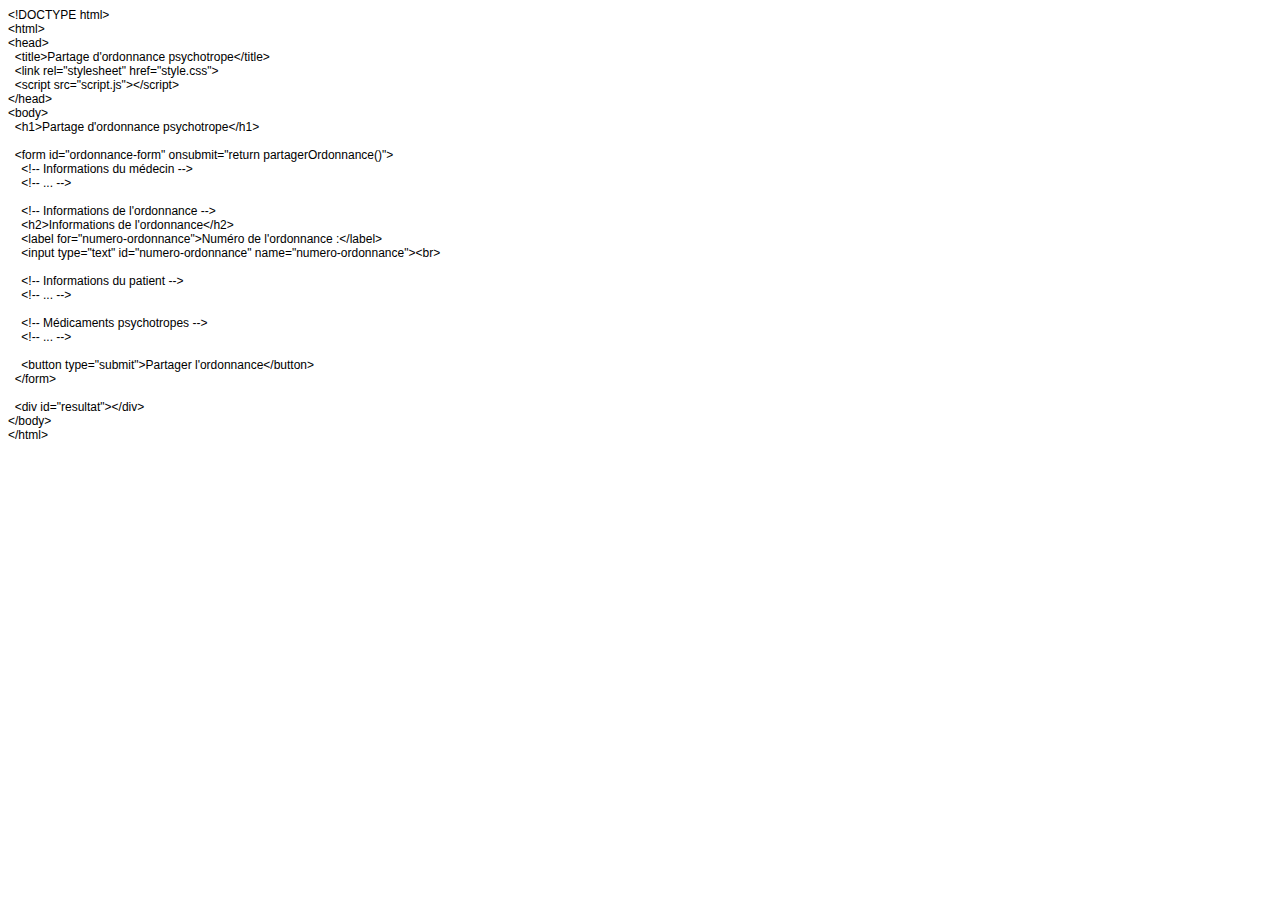
<file: index.html>
<!DOCTYPE html PUBLIC "-//W3C//DTD HTML 4.01//EN" "http://www.w3.org/TR/html4/strict.dtd">
<html>
<head>
  <meta http-equiv="Content-Type" content="text/html; charset=utf-8">
  <meta http-equiv="Content-Style-Type" content="text/css">
  <title></title>
  <meta name="Generator" content="Cocoa HTML Writer">
  <meta name="CocoaVersion" content="2022.7">
  <style type="text/css">
    p.p1 {margin: 0.0px 0.0px 0.0px 0.0px; font: 12.0px Helvetica}
    p.p2 {margin: 0.0px 0.0px 0.0px 0.0px; font: 12.0px Helvetica; min-height: 14.0px}
  </style>
</head>
<body>
<p class="p1">&lt;!DOCTYPE html&gt;</p>
<p class="p1">&lt;html&gt;</p>
<p class="p1">&lt;head&gt;</p>
<p class="p1"><span class="Apple-converted-space">  </span>&lt;title&gt;Partage d'ordonnance psychotrope&lt;/title&gt;</p>
<p class="p1"><span class="Apple-converted-space">  </span>&lt;link rel="stylesheet" href="style.css"&gt;</p>
<p class="p1"><span class="Apple-converted-space">  </span>&lt;script src="script.js"&gt;&lt;/script&gt;</p>
<p class="p1">&lt;/head&gt;</p>
<p class="p1">&lt;body&gt;</p>
<p class="p1"><span class="Apple-converted-space">  </span>&lt;h1&gt;Partage d'ordonnance psychotrope&lt;/h1&gt;</p>
<p class="p2"><span class="Apple-converted-space">  </span></p>
<p class="p1"><span class="Apple-converted-space">  </span>&lt;form id="ordonnance-form" onsubmit="return partagerOrdonnance()"&gt;</p>
<p class="p1"><span class="Apple-converted-space">    </span>&lt;!-- Informations du médecin --&gt;</p>
<p class="p1"><span class="Apple-converted-space">    </span>&lt;!-- ... --&gt;</p>
<p class="p2"><span class="Apple-converted-space">  </span></p>
<p class="p1"><span class="Apple-converted-space">    </span>&lt;!-- Informations de l'ordonnance --&gt;</p>
<p class="p1"><span class="Apple-converted-space">    </span>&lt;h2&gt;Informations de l'ordonnance&lt;/h2&gt;</p>
<p class="p1"><span class="Apple-converted-space">    </span>&lt;label for="numero-ordonnance"&gt;Numéro de l'ordonnance :&lt;/label&gt;</p>
<p class="p1"><span class="Apple-converted-space">    </span>&lt;input type="text" id="numero-ordonnance" name="numero-ordonnance"&gt;&lt;br&gt;</p>
<p class="p2"><span class="Apple-converted-space">  </span></p>
<p class="p1"><span class="Apple-converted-space">    </span>&lt;!-- Informations du patient --&gt;</p>
<p class="p1"><span class="Apple-converted-space">    </span>&lt;!-- ... --&gt;</p>
<p class="p2"><span class="Apple-converted-space">  </span></p>
<p class="p1"><span class="Apple-converted-space">    </span>&lt;!-- Médicaments psychotropes --&gt;</p>
<p class="p1"><span class="Apple-converted-space">    </span>&lt;!-- ... --&gt;</p>
<p class="p2"><span class="Apple-converted-space">  </span></p>
<p class="p1"><span class="Apple-converted-space">    </span>&lt;button type="submit"&gt;Partager l'ordonnance&lt;/button&gt;</p>
<p class="p1"><span class="Apple-converted-space">  </span>&lt;/form&gt;</p>
<p class="p2"><span class="Apple-converted-space">  </span></p>
<p class="p1"><span class="Apple-converted-space">  </span>&lt;div id="resultat"&gt;&lt;/div&gt;</p>
<p class="p1">&lt;/body&gt;</p>
<p class="p1">&lt;/html&gt;</p>
</body>
</html>
</file>
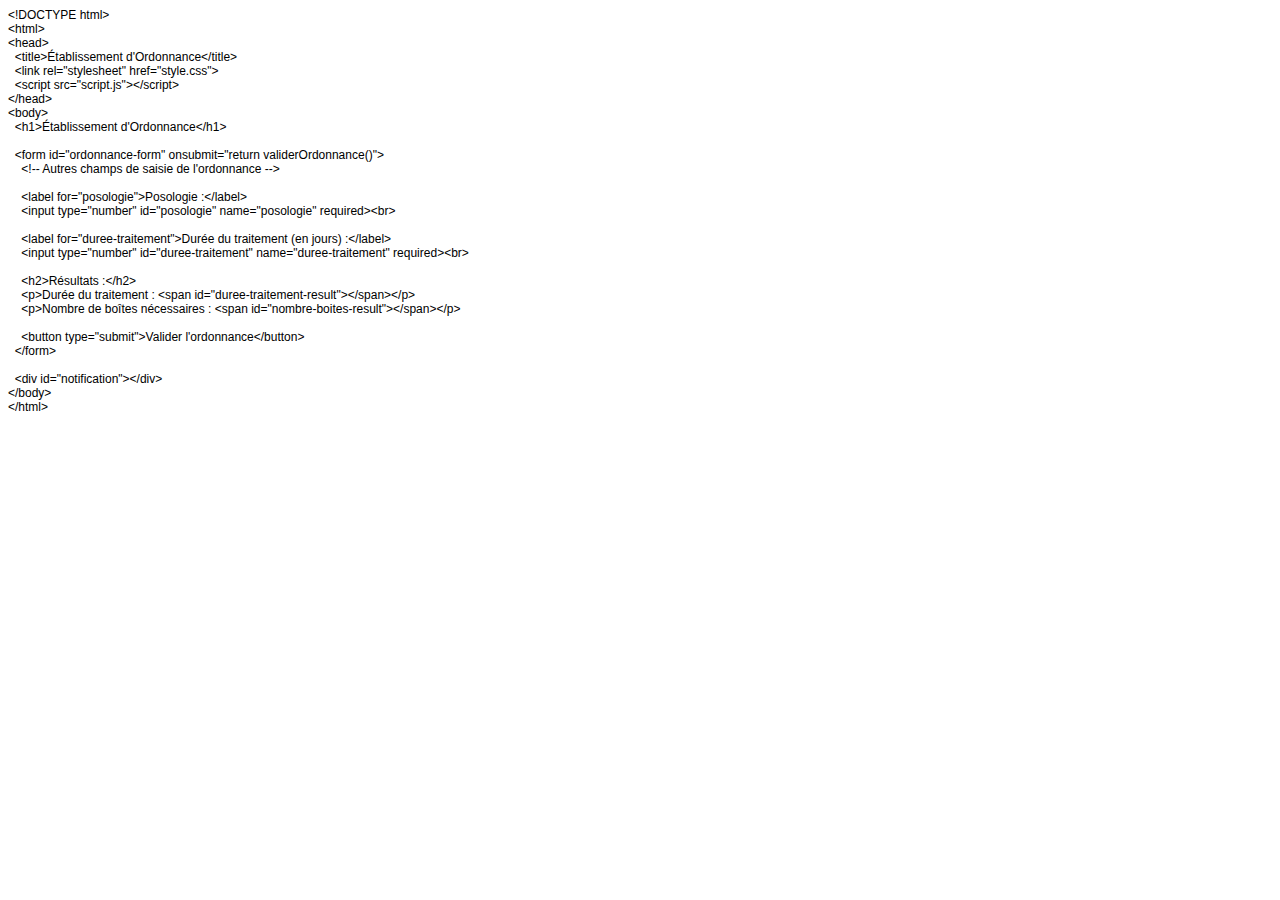
<file: index.htlm.html>
<!DOCTYPE html PUBLIC "-//W3C//DTD HTML 4.01//EN" "http://www.w3.org/TR/html4/strict.dtd">
<html>
<head>
  <meta http-equiv="Content-Type" content="text/html; charset=utf-8">
  <meta http-equiv="Content-Style-Type" content="text/css">
  <title></title>
  <meta name="Generator" content="Cocoa HTML Writer">
  <meta name="CocoaVersion" content="2022.7">
  <style type="text/css">
    p.p1 {margin: 0.0px 0.0px 0.0px 0.0px; font: 12.0px Helvetica}
    p.p2 {margin: 0.0px 0.0px 0.0px 0.0px; font: 12.0px Helvetica; min-height: 14.0px}
  </style>
</head>
<body>
<p class="p1">&lt;!DOCTYPE html&gt;</p>
<p class="p1">&lt;html&gt;</p>
<p class="p1">&lt;head&gt;</p>
<p class="p1"><span class="Apple-converted-space">  </span>&lt;title&gt;Établissement d'Ordonnance&lt;/title&gt;</p>
<p class="p1"><span class="Apple-converted-space">  </span>&lt;link rel="stylesheet" href="style.css"&gt;</p>
<p class="p1"><span class="Apple-converted-space">  </span>&lt;script src="script.js"&gt;&lt;/script&gt;</p>
<p class="p1">&lt;/head&gt;</p>
<p class="p1">&lt;body&gt;</p>
<p class="p1"><span class="Apple-converted-space">  </span>&lt;h1&gt;Établissement d'Ordonnance&lt;/h1&gt;</p>
<p class="p2"><span class="Apple-converted-space">  </span></p>
<p class="p1"><span class="Apple-converted-space">  </span>&lt;form id="ordonnance-form" onsubmit="return validerOrdonnance()"&gt;</p>
<p class="p1"><span class="Apple-converted-space">    </span>&lt;!-- Autres champs de saisie de l'ordonnance --&gt;</p>
<p class="p2"><span class="Apple-converted-space">  </span></p>
<p class="p1"><span class="Apple-converted-space">    </span>&lt;label for="posologie"&gt;Posologie :&lt;/label&gt;</p>
<p class="p1"><span class="Apple-converted-space">    </span>&lt;input type="number" id="posologie" name="posologie" required&gt;&lt;br&gt;</p>
<p class="p2"><span class="Apple-converted-space">  </span></p>
<p class="p1"><span class="Apple-converted-space">    </span>&lt;label for="duree-traitement"&gt;Durée du traitement (en jours) :&lt;/label&gt;</p>
<p class="p1"><span class="Apple-converted-space">    </span>&lt;input type="number" id="duree-traitement" name="duree-traitement" required&gt;&lt;br&gt;</p>
<p class="p2"><span class="Apple-converted-space">  </span></p>
<p class="p1"><span class="Apple-converted-space">    </span>&lt;h2&gt;Résultats :&lt;/h2&gt;</p>
<p class="p1"><span class="Apple-converted-space">    </span>&lt;p&gt;Durée du traitement : &lt;span id="duree-traitement-result"&gt;&lt;/span&gt;&lt;/p&gt;</p>
<p class="p1"><span class="Apple-converted-space">    </span>&lt;p&gt;Nombre de boîtes nécessaires : &lt;span id="nombre-boites-result"&gt;&lt;/span&gt;&lt;/p&gt;</p>
<p class="p2"><span class="Apple-converted-space">  </span></p>
<p class="p1"><span class="Apple-converted-space">    </span>&lt;button type="submit"&gt;Valider l'ordonnance&lt;/button&gt;</p>
<p class="p1"><span class="Apple-converted-space">  </span>&lt;/form&gt;</p>
<p class="p2"><span class="Apple-converted-space">  </span></p>
<p class="p1"><span class="Apple-converted-space">  </span>&lt;div id="notification"&gt;&lt;/div&gt;</p>
<p class="p1">&lt;/body&gt;</p>
<p class="p1">&lt;/html&gt;</p>
</body>
</html>
</file>
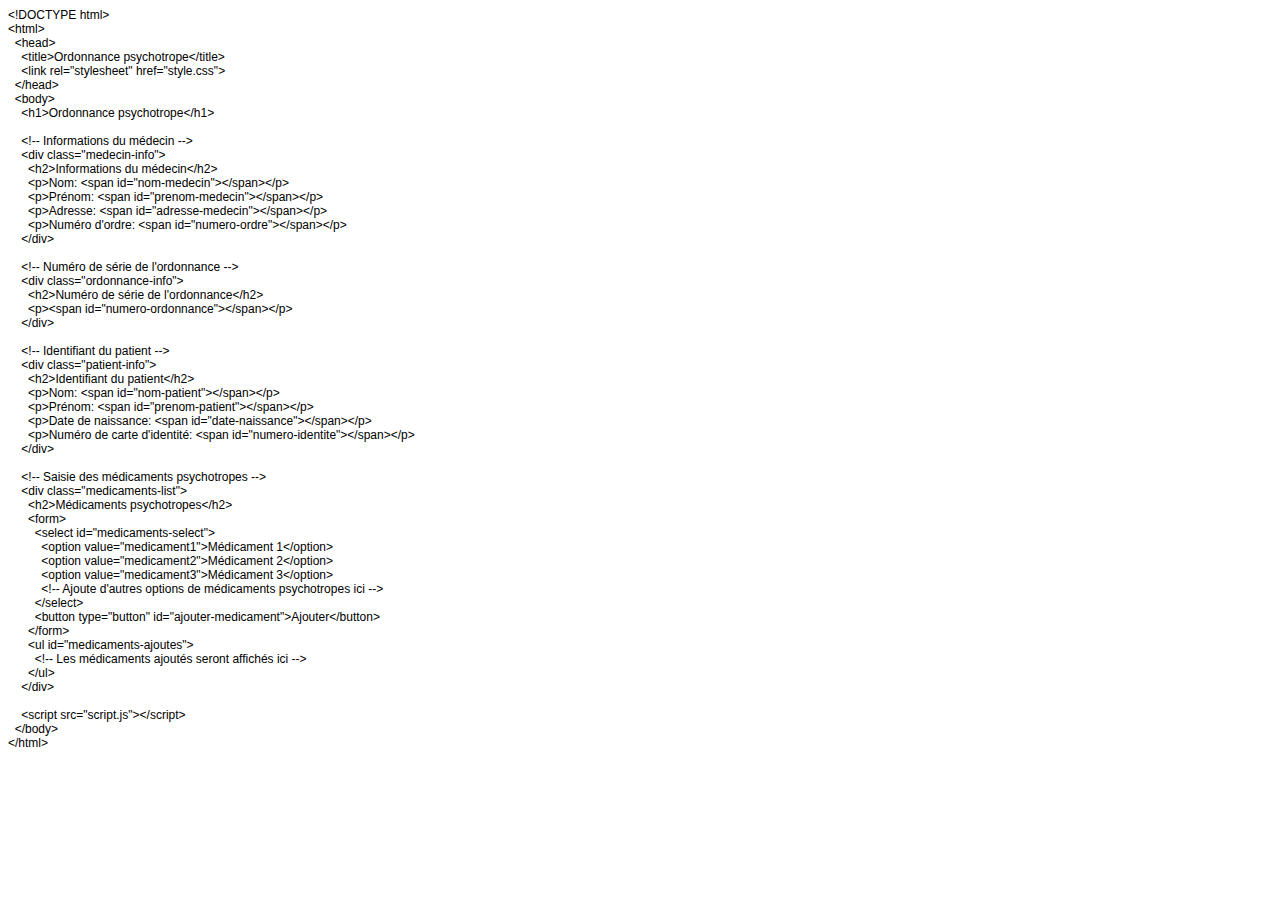
<file: l ord.html>
<!DOCTYPE html PUBLIC "-//W3C//DTD HTML 4.01//EN" "http://www.w3.org/TR/html4/strict.dtd">
<html>
<head>
  <meta http-equiv="Content-Type" content="text/html; charset=utf-8">
  <meta http-equiv="Content-Style-Type" content="text/css">
  <title></title>
  <meta name="Generator" content="Cocoa HTML Writer">
  <meta name="CocoaVersion" content="2022.7">
  <style type="text/css">
    p.p1 {margin: 0.0px 0.0px 0.0px 0.0px; font: 12.0px Helvetica}
    p.p2 {margin: 0.0px 0.0px 0.0px 0.0px; font: 12.0px Helvetica; min-height: 14.0px}
  </style>
</head>
<body>
<p class="p1">&lt;!DOCTYPE html&gt;</p>
<p class="p1">&lt;html&gt;</p>
<p class="p1"><span class="Apple-converted-space">  </span>&lt;head&gt;</p>
<p class="p1"><span class="Apple-converted-space">    </span>&lt;title&gt;Ordonnance psychotrope&lt;/title&gt;</p>
<p class="p1"><span class="Apple-converted-space">    </span>&lt;link rel="stylesheet" href="style.css"&gt;</p>
<p class="p1"><span class="Apple-converted-space">  </span>&lt;/head&gt;</p>
<p class="p1"><span class="Apple-converted-space">  </span>&lt;body&gt;</p>
<p class="p1"><span class="Apple-converted-space">    </span>&lt;h1&gt;Ordonnance psychotrope&lt;/h1&gt;</p>
<p class="p2"><span class="Apple-converted-space">    </span></p>
<p class="p1"><span class="Apple-converted-space">    </span>&lt;!-- Informations du médecin --&gt;</p>
<p class="p1"><span class="Apple-converted-space">    </span>&lt;div class="medecin-info"&gt;</p>
<p class="p1"><span class="Apple-converted-space">      </span>&lt;h2&gt;Informations du médecin&lt;/h2&gt;</p>
<p class="p1"><span class="Apple-converted-space">      </span>&lt;p&gt;Nom: &lt;span id="nom-medecin"&gt;&lt;/span&gt;&lt;/p&gt;</p>
<p class="p1"><span class="Apple-converted-space">      </span>&lt;p&gt;Prénom: &lt;span id="prenom-medecin"&gt;&lt;/span&gt;&lt;/p&gt;</p>
<p class="p1"><span class="Apple-converted-space">      </span>&lt;p&gt;Adresse: &lt;span id="adresse-medecin"&gt;&lt;/span&gt;&lt;/p&gt;</p>
<p class="p1"><span class="Apple-converted-space">      </span>&lt;p&gt;Numéro d'ordre: &lt;span id="numero-ordre"&gt;&lt;/span&gt;&lt;/p&gt;</p>
<p class="p1"><span class="Apple-converted-space">    </span>&lt;/div&gt;</p>
<p class="p2"><span class="Apple-converted-space">    </span></p>
<p class="p1"><span class="Apple-converted-space">    </span>&lt;!-- Numéro de série de l'ordonnance --&gt;</p>
<p class="p1"><span class="Apple-converted-space">    </span>&lt;div class="ordonnance-info"&gt;</p>
<p class="p1"><span class="Apple-converted-space">      </span>&lt;h2&gt;Numéro de série de l'ordonnance&lt;/h2&gt;</p>
<p class="p1"><span class="Apple-converted-space">      </span>&lt;p&gt;&lt;span id="numero-ordonnance"&gt;&lt;/span&gt;&lt;/p&gt;</p>
<p class="p1"><span class="Apple-converted-space">    </span>&lt;/div&gt;</p>
<p class="p2"><span class="Apple-converted-space">    </span></p>
<p class="p1"><span class="Apple-converted-space">    </span>&lt;!-- Identifiant du patient --&gt;</p>
<p class="p1"><span class="Apple-converted-space">    </span>&lt;div class="patient-info"&gt;</p>
<p class="p1"><span class="Apple-converted-space">      </span>&lt;h2&gt;Identifiant du patient&lt;/h2&gt;</p>
<p class="p1"><span class="Apple-converted-space">      </span>&lt;p&gt;Nom: &lt;span id="nom-patient"&gt;&lt;/span&gt;&lt;/p&gt;</p>
<p class="p1"><span class="Apple-converted-space">      </span>&lt;p&gt;Prénom: &lt;span id="prenom-patient"&gt;&lt;/span&gt;&lt;/p&gt;</p>
<p class="p1"><span class="Apple-converted-space">      </span>&lt;p&gt;Date de naissance: &lt;span id="date-naissance"&gt;&lt;/span&gt;&lt;/p&gt;</p>
<p class="p1"><span class="Apple-converted-space">      </span>&lt;p&gt;Numéro de carte d'identité: &lt;span id="numero-identite"&gt;&lt;/span&gt;&lt;/p&gt;</p>
<p class="p1"><span class="Apple-converted-space">    </span>&lt;/div&gt;</p>
<p class="p2"><span class="Apple-converted-space">    </span></p>
<p class="p1"><span class="Apple-converted-space">    </span>&lt;!-- Saisie des médicaments psychotropes --&gt;</p>
<p class="p1"><span class="Apple-converted-space">    </span>&lt;div class="medicaments-list"&gt;</p>
<p class="p1"><span class="Apple-converted-space">      </span>&lt;h2&gt;Médicaments psychotropes&lt;/h2&gt;</p>
<p class="p1"><span class="Apple-converted-space">      </span>&lt;form&gt;</p>
<p class="p1"><span class="Apple-converted-space">        </span>&lt;select id="medicaments-select"&gt;</p>
<p class="p1"><span class="Apple-converted-space">          </span>&lt;option value="medicament1"&gt;Médicament 1&lt;/option&gt;</p>
<p class="p1"><span class="Apple-converted-space">          </span>&lt;option value="medicament2"&gt;Médicament 2&lt;/option&gt;</p>
<p class="p1"><span class="Apple-converted-space">          </span>&lt;option value="medicament3"&gt;Médicament 3&lt;/option&gt;</p>
<p class="p1"><span class="Apple-converted-space">          </span>&lt;!-- Ajoute d'autres options de médicaments psychotropes ici --&gt;</p>
<p class="p1"><span class="Apple-converted-space">        </span>&lt;/select&gt;</p>
<p class="p1"><span class="Apple-converted-space">        </span>&lt;button type="button" id="ajouter-medicament"&gt;Ajouter&lt;/button&gt;</p>
<p class="p1"><span class="Apple-converted-space">      </span>&lt;/form&gt;</p>
<p class="p1"><span class="Apple-converted-space">      </span>&lt;ul id="medicaments-ajoutes"&gt;</p>
<p class="p1"><span class="Apple-converted-space">        </span>&lt;!-- Les médicaments ajoutés seront affichés ici --&gt;</p>
<p class="p1"><span class="Apple-converted-space">      </span>&lt;/ul&gt;</p>
<p class="p1"><span class="Apple-converted-space">    </span>&lt;/div&gt;</p>
<p class="p2"><span class="Apple-converted-space">    </span></p>
<p class="p1"><span class="Apple-converted-space">    </span>&lt;script src="script.js"&gt;&lt;/script&gt;</p>
<p class="p1"><span class="Apple-converted-space">  </span>&lt;/body&gt;</p>
<p class="p1">&lt;/html&gt;</p>
</body>
</html>
</file>
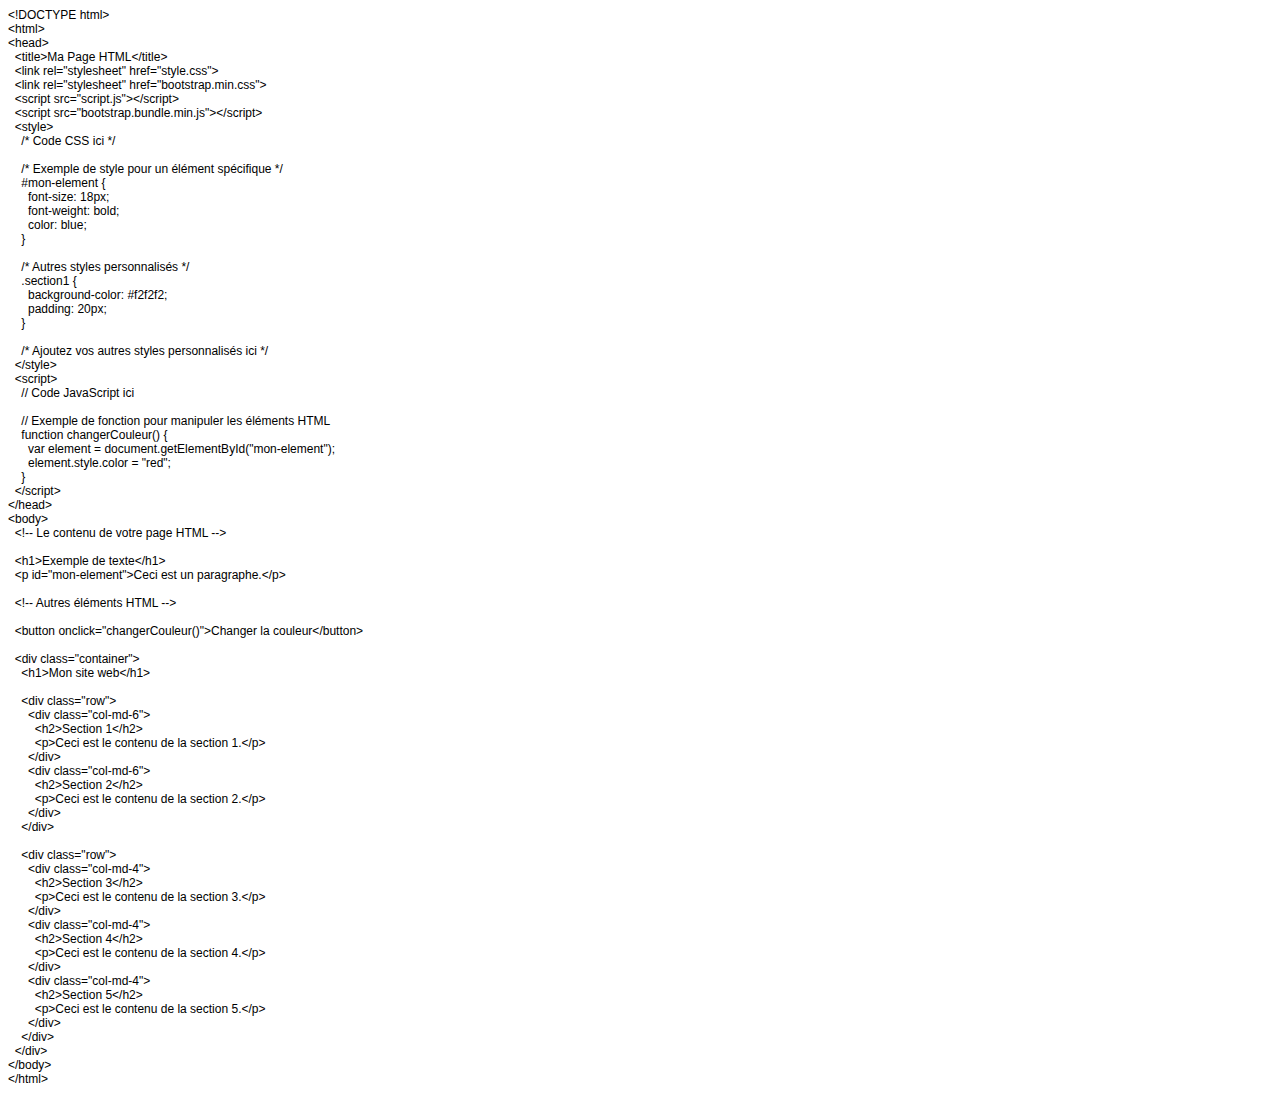
<file: ma-page.html>
<!-- The code below is an optimized version of the HTML code provided. -->
<!DOCTYPE html>
<html>
<head>
  <meta http-equiv="Content-Type" content="text/html; charset=utf-8">
  <meta http-equiv="Content-Style-Type" content="text/css">
  <title></title>
  <meta name="Generator" content="Cocoa HTML Writer">
  <meta name="CocoaVersion" content="2022.7">
  <style type="text/css">
    p.p1 {margin: 0.0px 0.0px 0.0px 0.0px; font: 12.0px Helvetica}
    p.p2 {margin: 0.0px 0.0px 0.0px 0.0px; font: 12.0px Helvetica; min-height: 14.0px}
  </style>
</head>
<body>
<p class="p1">&lt;!DOCTYPE html&gt;</p>
<p class="p1">&lt;html&gt;</p>
<p class="p1">&lt;head&gt;</p>
<p class="p1"><span class="Apple-converted-space">  </span>&lt;title&gt;Ma Page HTML&lt;/title&gt;</p>
<p class="p1"><span class="Apple-converted-space">  </span>&lt;link rel="stylesheet" href="style.css"&gt;</p>
<p class="p1"><span class="Apple-converted-space">  </span>&lt;link rel="stylesheet" href="bootstrap.min.css"&gt;</p>
<p class="p1"><span class="Apple-converted-space">  </span>&lt;script src="script.js"&gt;&lt;/script&gt;</p>
<p class="p1"><span class="Apple-converted-space">  </span>&lt;script src="bootstrap.bundle.min.js"&gt;&lt;/script&gt;</p>
<p class="p1"><span class="Apple-converted-space">  </span>&lt;style&gt;</p>
<p class="p1"><span class="Apple-converted-space">    </span>/* Code CSS ici */</p>
<p class="p2"><br></p>
<p class="p1"><span class="Apple-converted-space">    </span>/* Exemple de style pour un élément spécifique */</p>
<p class="p1"><span class="Apple-converted-space">    </span>#mon-element {</p>
<p class="p1"><span class="Apple-converted-space">      </span>font-size: 18px;</p>
<p class="p1"><span class="Apple-converted-space">      </span>font-weight: bold;</p>
<p class="p1"><span class="Apple-converted-space">      </span>color: blue;</p>
<p class="p1"><span class="Apple-converted-space">    </span>}</p>
<p class="p2"><br></p>
<p class="p1"><span class="Apple-converted-space">    </span>/* Autres styles personnalisés */</p>
<p class="p1"><span class="Apple-converted-space">    </span>.section1 {</p>
<p class="p1"><span class="Apple-converted-space">      </span>background-color: #f2f2f2;</p>
<p class="p1"><span class="Apple-converted-space">      </span>padding: 20px;</p>
<p class="p1"><span class="Apple-converted-space">    </span>}</p>
<p class="p2"><br></p>
<p class="p1"><span class="Apple-converted-space">    </span>/* Ajoutez vos autres styles personnalisés ici */</p>
<p class="p1"><span class="Apple-converted-space">  </span>&lt;/style&gt;</p>
<p class="p1"><span class="Apple-converted-space">  </span>&lt;script&gt;</p>
<p class="p1"><span class="Apple-converted-space">    </span>// Code JavaScript ici</p>
<p class="p2"><br></p>
<p class="p1"><span class="Apple-converted-space">    </span>// Exemple de fonction pour manipuler les éléments HTML</p>
<p class="p1"><span class="Apple-converted-space">    </span>function changerCouleur() {</p>
<p class="p1"><span class="Apple-converted-space">      </span>var element = document.getElementById("mon-element");</p>
<p class="p1"><span class="Apple-converted-space">      </span>element.style.color = "red";</p>
<p class="p1"><span class="Apple-converted-space">    </span>}</p>
<p class="p1"><span class="Apple-converted-space">  </span>&lt;/script&gt;</p>
<p class="p1">&lt;/head&gt;</p>
<p class="p1">&lt;body&gt;</p>
<p class="p1"><span class="Apple-converted-space">  </span>&lt;!-- Le contenu de votre page HTML --&gt;</p>
<p class="p2"><span class="Apple-converted-space">  </span></p>
<p class="p1"><span class="Apple-converted-space">  </span>&lt;h1&gt;Exemple de texte&lt;/h1&gt;</p>
<p class="p1"><span class="Apple-converted-space">  </span>&lt;p id="mon-element"&gt;Ceci est un paragraphe.&lt;/p&gt;</p>
<p class="p2"><br></p>
<p class="p1"><span class="Apple-converted-space">  </span>&lt;!-- Autres éléments HTML --&gt;</p>
<p class="p2"><span class="Apple-converted-space">  </span></p>
<p class="p1"><span class="Apple-converted-space">  </span>&lt;button onclick="changerCouleur()"&gt;Changer la couleur&lt;/button&gt;</p>
<p class="p2"><span class="Apple-converted-space">  </span></p>
<p class="p1"><span class="Apple-converted-space">  </span>&lt;div class="container"&gt;</p>
<p class="p1"><span class="Apple-converted-space">    </span>&lt;h1&gt;Mon site web&lt;/h1&gt;</p>
<p class="p2"><span class="Apple-converted-space">  </span></p>
<p class="p1"><span class="Apple-converted-space">    </span>&lt;div class="row"&gt;</p>
<p class="p1"><span class="Apple-converted-space">      </span>&lt;div class="col-md-6"&gt;</p>
<p class="p1"><span class="Apple-converted-space">        </span>&lt;h2&gt;Section 1&lt;/h2&gt;</p>
<p class="p1"><span class="Apple-converted-space">        </span>&lt;p&gt;Ceci est le contenu de la section 1.&lt;/p&gt;</p>
<p class="p1"><span class="Apple-converted-space">      </span>&lt;/div&gt;</p>
<p class="p1"><span class="Apple-converted-space">      </span>&lt;div class="col-md-6"&gt;</p>
<p class="p1"><span class="Apple-converted-space">        </span>&lt;h2&gt;Section 2&lt;/h2&gt;</p>
<p class="p1"><span class="Apple-converted-space">        </span>&lt;p&gt;Ceci est le contenu de la section 2.&lt;/p&gt;</p>
<p class="p1"><span class="Apple-converted-space">      </span>&lt;/div&gt;</p>
<p class="p1"><span class="Apple-converted-space">    </span>&lt;/div&gt;</p>
<p class="p2"><span class="Apple-converted-space">  </span></p>
<p class="p1"><span class="Apple-converted-space">    </span>&lt;div class="row"&gt;</p>
<p class="p1"><span class="Apple-converted-space">      </span>&lt;div class="col-md-4"&gt;</p>
<p class="p1"><span class="Apple-converted-space">        </span>&lt;h2&gt;Section 3&lt;/h2&gt;</p>
<p class="p1"><span class="Apple-converted-space">        </span>&lt;p&gt;Ceci est le contenu de la section 3.&lt;/p&gt;</p>
<p class="p1"><span class="Apple-converted-space">      </span>&lt;/div&gt;</p>
<p class="p1"><span class="Apple-converted-space">      </span>&lt;div class="col-md-4"&gt;</p>
<p class="p1"><span class="Apple-converted-space">        </span>&lt;h2&gt;Section 4&lt;/h2&gt;</p>
<p class="p1"><span class="Apple-converted-space">        </span>&lt;p&gt;Ceci est le contenu de la section 4.&lt;/p&gt;</p>
<p class="p1"><span class="Apple-converted-space">      </span>&lt;/div&gt;</p>
<p class="p1"><span class="Apple-converted-space">      </span>&lt;div class="col-md-4"&gt;</p>
<p class="p1"><span class="Apple-converted-space">        </span>&lt;h2&gt;Section 5&lt;/h2&gt;</p>
<p class="p1"><span class="Apple-converted-space">        </span>&lt;p&gt;Ceci est le contenu de la section 5.&lt;/p&gt;</p>
<p class="p1"><span class="Apple-converted-space">      </span>&lt;/div&gt;</p>
<p class="p1"><span class="Apple-converted-space">    </span>&lt;/div&gt;</p>
<p class="p1"><span class="Apple-converted-space">  </span>&lt;/div&gt;</p>
<p class="p1">&lt;/body&gt;</p>
<p class="p1">&lt;/html&gt;</p>
</body>
</html>
</file>
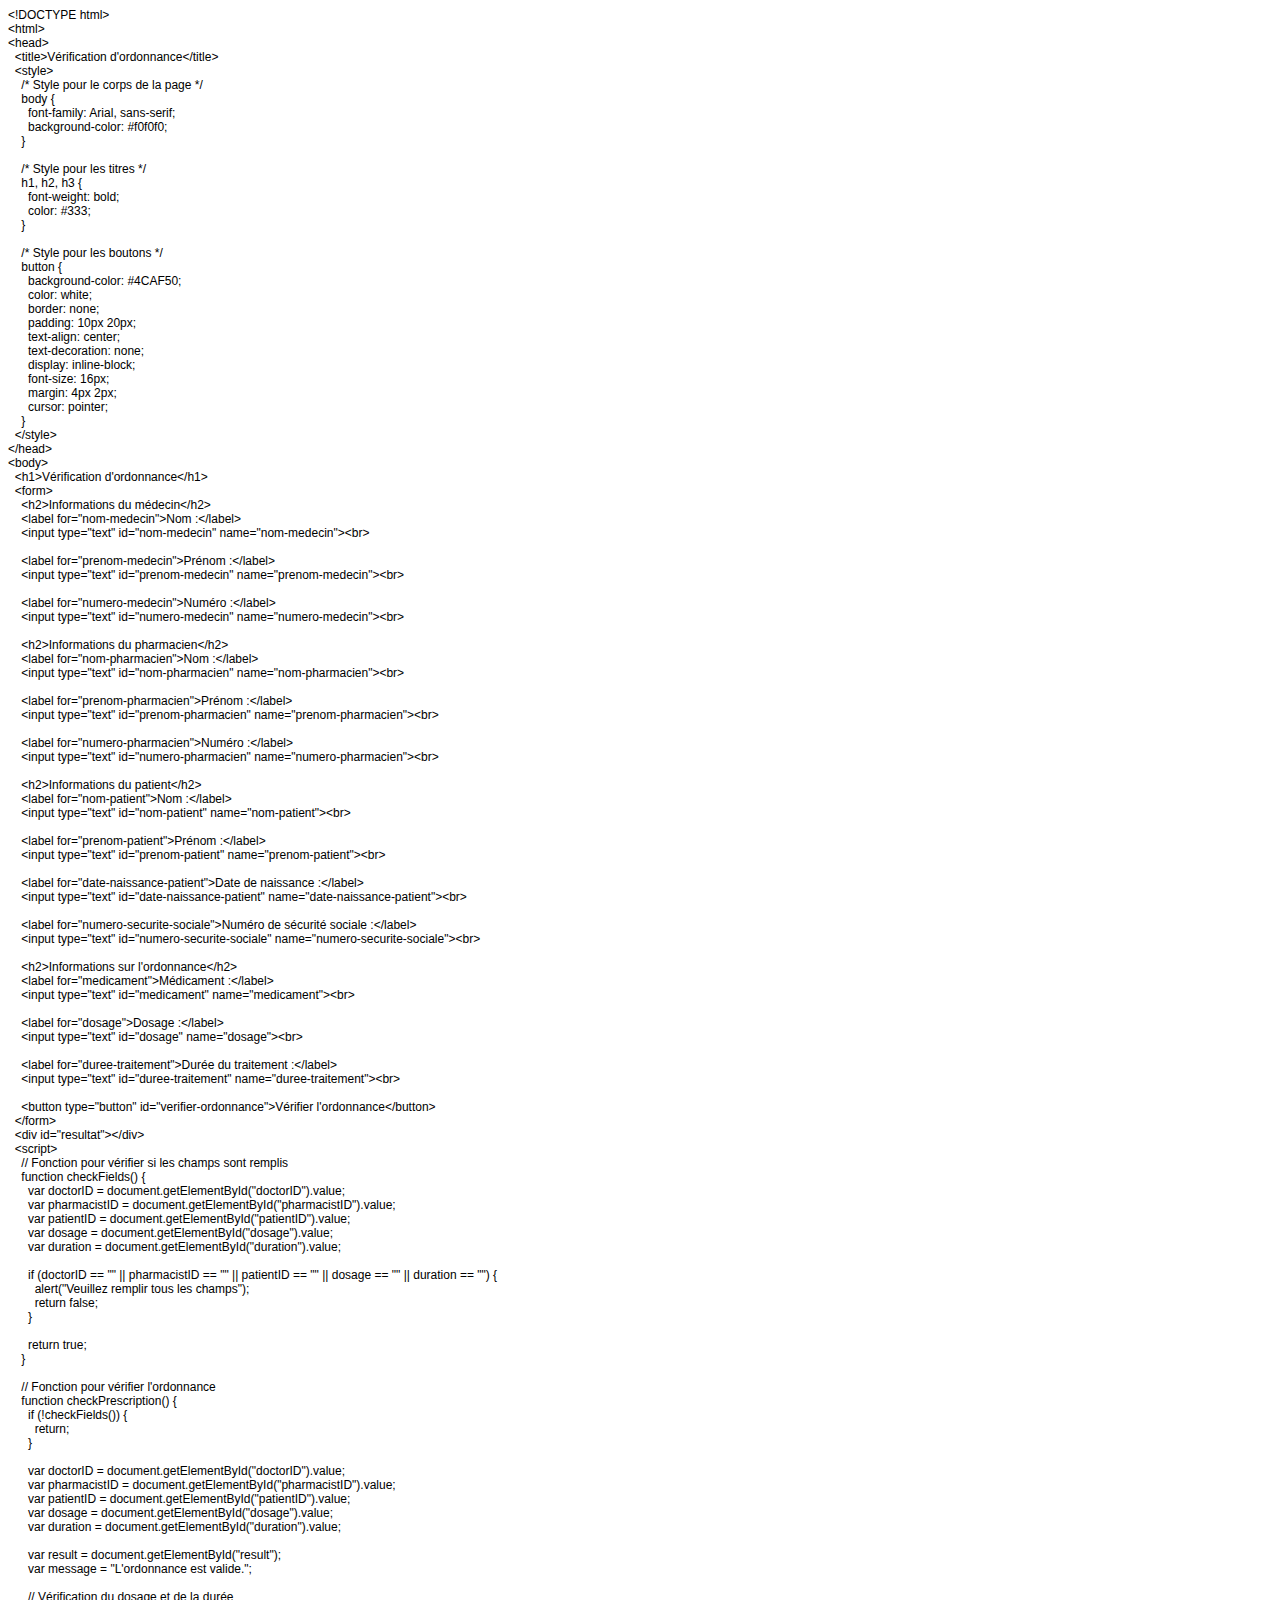
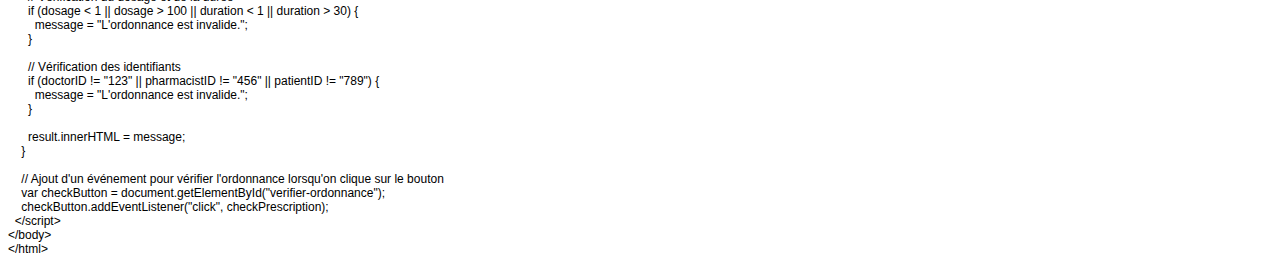
<file: ordonance non conforme .htlm.html>
<!DOCTYPE html PUBLIC "-//W3C//DTD HTML 4.01//EN" "http://www.w3.org/TR/html4/strict.dtd">
<html>
<head>
  <meta http-equiv="Content-Type" content="text/html; charset=utf-8">
  <meta http-equiv="Content-Style-Type" content="text/css">
  <title></title>
  <meta name="Generator" content="Cocoa HTML Writer">
  <meta name="CocoaVersion" content="2022.7">
  <style type="text/css">
    p.p1 {margin: 0.0px 0.0px 0.0px 0.0px; font: 12.0px Helvetica}
    p.p2 {margin: 0.0px 0.0px 0.0px 0.0px; font: 12.0px Helvetica; min-height: 14.0px}
  </style>
</head>
<body>
<p class="p1">&lt;!DOCTYPE html&gt;</p>
<p class="p1">&lt;html&gt;</p>
<p class="p1">&lt;head&gt;</p>
<p class="p1"><span class="Apple-converted-space">  </span>&lt;title&gt;Vérification d'ordonnance&lt;/title&gt;</p>
<p class="p1"><span class="Apple-converted-space">  </span>&lt;style&gt;</p>
<p class="p1"><span class="Apple-converted-space">    </span>/* Style pour le corps de la page */</p>
<p class="p1"><span class="Apple-converted-space">    </span>body {</p>
<p class="p1"><span class="Apple-converted-space">      </span>font-family: Arial, sans-serif;</p>
<p class="p1"><span class="Apple-converted-space">      </span>background-color: #f0f0f0;</p>
<p class="p1"><span class="Apple-converted-space">    </span>}</p>
<p class="p2"><br></p>
<p class="p1"><span class="Apple-converted-space">    </span>/* Style pour les titres */</p>
<p class="p1"><span class="Apple-converted-space">    </span>h1, h2, h3 {</p>
<p class="p1"><span class="Apple-converted-space">      </span>font-weight: bold;</p>
<p class="p1"><span class="Apple-converted-space">      </span>color: #333;</p>
<p class="p1"><span class="Apple-converted-space">    </span>}</p>
<p class="p2"><br></p>
<p class="p1"><span class="Apple-converted-space">    </span>/* Style pour les boutons */</p>
<p class="p1"><span class="Apple-converted-space">    </span>button {</p>
<p class="p1"><span class="Apple-converted-space">      </span>background-color: #4CAF50;</p>
<p class="p1"><span class="Apple-converted-space">      </span>color: white;</p>
<p class="p1"><span class="Apple-converted-space">      </span>border: none;</p>
<p class="p1"><span class="Apple-converted-space">      </span>padding: 10px 20px;</p>
<p class="p1"><span class="Apple-converted-space">      </span>text-align: center;</p>
<p class="p1"><span class="Apple-converted-space">      </span>text-decoration: none;</p>
<p class="p1"><span class="Apple-converted-space">      </span>display: inline-block;</p>
<p class="p1"><span class="Apple-converted-space">      </span>font-size: 16px;</p>
<p class="p1"><span class="Apple-converted-space">      </span>margin: 4px 2px;</p>
<p class="p1"><span class="Apple-converted-space">      </span>cursor: pointer;</p>
<p class="p1"><span class="Apple-converted-space">    </span>}</p>
<p class="p1"><span class="Apple-converted-space">  </span>&lt;/style&gt;</p>
<p class="p1">&lt;/head&gt;</p>
<p class="p1">&lt;body&gt;</p>
<p class="p1"><span class="Apple-converted-space">  </span>&lt;h1&gt;Vérification d'ordonnance&lt;/h1&gt;</p>
<p class="p1"><span class="Apple-converted-space">  </span>&lt;form&gt;</p>
<p class="p1"><span class="Apple-converted-space">    </span>&lt;h2&gt;Informations du médecin&lt;/h2&gt;</p>
<p class="p1"><span class="Apple-converted-space">    </span>&lt;label for="nom-medecin"&gt;Nom :&lt;/label&gt;</p>
<p class="p1"><span class="Apple-converted-space">    </span>&lt;input type="text" id="nom-medecin" name="nom-medecin"&gt;&lt;br&gt;</p>
<p class="p2"><br></p>
<p class="p1"><span class="Apple-converted-space">    </span>&lt;label for="prenom-medecin"&gt;Prénom :&lt;/label&gt;</p>
<p class="p1"><span class="Apple-converted-space">    </span>&lt;input type="text" id="prenom-medecin" name="prenom-medecin"&gt;&lt;br&gt;</p>
<p class="p2"><br></p>
<p class="p1"><span class="Apple-converted-space">    </span>&lt;label for="numero-medecin"&gt;Numéro :&lt;/label&gt;</p>
<p class="p1"><span class="Apple-converted-space">    </span>&lt;input type="text" id="numero-medecin" name="numero-medecin"&gt;&lt;br&gt;</p>
<p class="p2"><br></p>
<p class="p1"><span class="Apple-converted-space">    </span>&lt;h2&gt;Informations du pharmacien&lt;/h2&gt;</p>
<p class="p1"><span class="Apple-converted-space">    </span>&lt;label for="nom-pharmacien"&gt;Nom :&lt;/label&gt;</p>
<p class="p1"><span class="Apple-converted-space">    </span>&lt;input type="text" id="nom-pharmacien" name="nom-pharmacien"&gt;&lt;br&gt;</p>
<p class="p2"><br></p>
<p class="p1"><span class="Apple-converted-space">    </span>&lt;label for="prenom-pharmacien"&gt;Prénom :&lt;/label&gt;</p>
<p class="p1"><span class="Apple-converted-space">    </span>&lt;input type="text" id="prenom-pharmacien" name="prenom-pharmacien"&gt;&lt;br&gt;</p>
<p class="p2"><br></p>
<p class="p1"><span class="Apple-converted-space">    </span>&lt;label for="numero-pharmacien"&gt;Numéro :&lt;/label&gt;</p>
<p class="p1"><span class="Apple-converted-space">    </span>&lt;input type="text" id="numero-pharmacien" name="numero-pharmacien"&gt;&lt;br&gt;</p>
<p class="p2"><br></p>
<p class="p1"><span class="Apple-converted-space">    </span>&lt;h2&gt;Informations du patient&lt;/h2&gt;</p>
<p class="p1"><span class="Apple-converted-space">    </span>&lt;label for="nom-patient"&gt;Nom :&lt;/label&gt;</p>
<p class="p1"><span class="Apple-converted-space">    </span>&lt;input type="text" id="nom-patient" name="nom-patient"&gt;&lt;br&gt;</p>
<p class="p2"><br></p>
<p class="p1"><span class="Apple-converted-space">    </span>&lt;label for="prenom-patient"&gt;Prénom :&lt;/label&gt;</p>
<p class="p1"><span class="Apple-converted-space">    </span>&lt;input type="text" id="prenom-patient" name="prenom-patient"&gt;&lt;br&gt;</p>
<p class="p2"><br></p>
<p class="p1"><span class="Apple-converted-space">    </span>&lt;label for="date-naissance-patient"&gt;Date de naissance :&lt;/label&gt;</p>
<p class="p1"><span class="Apple-converted-space">    </span>&lt;input type="text" id="date-naissance-patient" name="date-naissance-patient"&gt;&lt;br&gt;</p>
<p class="p2"><br></p>
<p class="p1"><span class="Apple-converted-space">    </span>&lt;label for="numero-securite-sociale"&gt;Numéro de sécurité sociale :&lt;/label&gt;</p>
<p class="p1"><span class="Apple-converted-space">    </span>&lt;input type="text" id="numero-securite-sociale" name="numero-securite-sociale"&gt;&lt;br&gt;</p>
<p class="p2"><br></p>
<p class="p1"><span class="Apple-converted-space">    </span>&lt;h2&gt;Informations sur l'ordonnance&lt;/h2&gt;</p>
<p class="p1"><span class="Apple-converted-space">    </span>&lt;label for="medicament"&gt;Médicament :&lt;/label&gt;</p>
<p class="p1"><span class="Apple-converted-space">    </span>&lt;input type="text" id="medicament" name="medicament"&gt;&lt;br&gt;</p>
<p class="p2"><br></p>
<p class="p1"><span class="Apple-converted-space">    </span>&lt;label for="dosage"&gt;Dosage :&lt;/label&gt;</p>
<p class="p1"><span class="Apple-converted-space">    </span>&lt;input type="text" id="dosage" name="dosage"&gt;&lt;br&gt;</p>
<p class="p2"><br></p>
<p class="p1"><span class="Apple-converted-space">    </span>&lt;label for="duree-traitement"&gt;Durée du traitement :&lt;/label&gt;</p>
<p class="p1"><span class="Apple-converted-space">    </span>&lt;input type="text" id="duree-traitement" name="duree-traitement"&gt;&lt;br&gt;</p>
<p class="p2"><br></p>
<p class="p1"><span class="Apple-converted-space">    </span>&lt;button type="button" id="verifier-ordonnance"&gt;Vérifier l'ordonnance&lt;/button&gt;</p>
<p class="p1"><span class="Apple-converted-space">  </span>&lt;/form&gt;</p>
<p class="p1"><span class="Apple-converted-space">  </span>&lt;div id="resultat"&gt;&lt;/div&gt;</p>
<p class="p1"><span class="Apple-converted-space">  </span>&lt;script&gt;</p>
<p class="p1"><span class="Apple-converted-space">    </span>// Fonction pour vérifier si les champs sont remplis</p>
<p class="p1"><span class="Apple-converted-space">    </span>function checkFields() {</p>
<p class="p1"><span class="Apple-converted-space">      </span>var doctorID = document.getElementById("doctorID").value;</p>
<p class="p1"><span class="Apple-converted-space">      </span>var pharmacistID = document.getElementById("pharmacistID").value;</p>
<p class="p1"><span class="Apple-converted-space">      </span>var patientID = document.getElementById("patientID").value;</p>
<p class="p1"><span class="Apple-converted-space">      </span>var dosage = document.getElementById("dosage").value;</p>
<p class="p1"><span class="Apple-converted-space">      </span>var duration = document.getElementById("duration").value;</p>
<p class="p2"><br></p>
<p class="p1"><span class="Apple-converted-space">      </span>if (doctorID == "" || pharmacistID == "" || patientID == "" || dosage == "" || duration == "") {</p>
<p class="p1"><span class="Apple-converted-space">        </span>alert("Veuillez remplir tous les champs");</p>
<p class="p1"><span class="Apple-converted-space">        </span>return false;</p>
<p class="p1"><span class="Apple-converted-space">      </span>}</p>
<p class="p2"><br></p>
<p class="p1"><span class="Apple-converted-space">      </span>return true;</p>
<p class="p1"><span class="Apple-converted-space">    </span>}</p>
<p class="p2"><br></p>
<p class="p1"><span class="Apple-converted-space">    </span>// Fonction pour vérifier l'ordonnance</p>
<p class="p1"><span class="Apple-converted-space">    </span>function checkPrescription() {</p>
<p class="p1"><span class="Apple-converted-space">      </span>if (!checkFields()) {</p>
<p class="p1"><span class="Apple-converted-space">        </span>return;</p>
<p class="p1"><span class="Apple-converted-space">      </span>}</p>
<p class="p2"><br></p>
<p class="p1"><span class="Apple-converted-space">      </span>var doctorID = document.getElementById("doctorID").value;</p>
<p class="p1"><span class="Apple-converted-space">      </span>var pharmacistID = document.getElementById("pharmacistID").value;</p>
<p class="p1"><span class="Apple-converted-space">      </span>var patientID = document.getElementById("patientID").value;</p>
<p class="p1"><span class="Apple-converted-space">      </span>var dosage = document.getElementById("dosage").value;</p>
<p class="p1"><span class="Apple-converted-space">      </span>var duration = document.getElementById("duration").value;</p>
<p class="p2"><br></p>
<p class="p1"><span class="Apple-converted-space">      </span>var result = document.getElementById("result");</p>
<p class="p1"><span class="Apple-converted-space">      </span>var message = "L'ordonnance est valide.";</p>
<p class="p2"><br></p>
<p class="p1"><span class="Apple-converted-space">      </span>// Vérification du dosage et de la durée</p>
<p class="p1"><span class="Apple-converted-space">      </span>if (dosage &lt; 1 || dosage &gt; 100 || duration &lt; 1 || duration &gt; 30) {</p>
<p class="p1"><span class="Apple-converted-space">        </span>message = "L'ordonnance est invalide.";</p>
<p class="p1"><span class="Apple-converted-space">      </span>}</p>
<p class="p2"><br></p>
<p class="p1"><span class="Apple-converted-space">      </span>// Vérification des identifiants</p>
<p class="p1"><span class="Apple-converted-space">      </span>if (doctorID != "123" || pharmacistID != "456" || patientID != "789") {</p>
<p class="p1"><span class="Apple-converted-space">        </span>message = "L'ordonnance est invalide.";</p>
<p class="p1"><span class="Apple-converted-space">      </span>}</p>
<p class="p2"><br></p>
<p class="p1"><span class="Apple-converted-space">      </span>result.innerHTML = message;</p>
<p class="p1"><span class="Apple-converted-space">    </span>}</p>
<p class="p2"><br></p>
<p class="p1"><span class="Apple-converted-space">    </span>// Ajout d'un événement pour vérifier l'ordonnance lorsqu'on clique sur le bouton</p>
<p class="p1"><span class="Apple-converted-space">    </span>var checkButton = document.getElementById("verifier-ordonnance");</p>
<p class="p1"><span class="Apple-converted-space">    </span>checkButton.addEventListener("click", checkPrescription);</p>
<p class="p1"><span class="Apple-converted-space">  </span>&lt;/script&gt;</p>
<p class="p1">&lt;/body&gt;</p>
<p class="p1">&lt;/html&gt;</p>
</body>
</html>
</file>
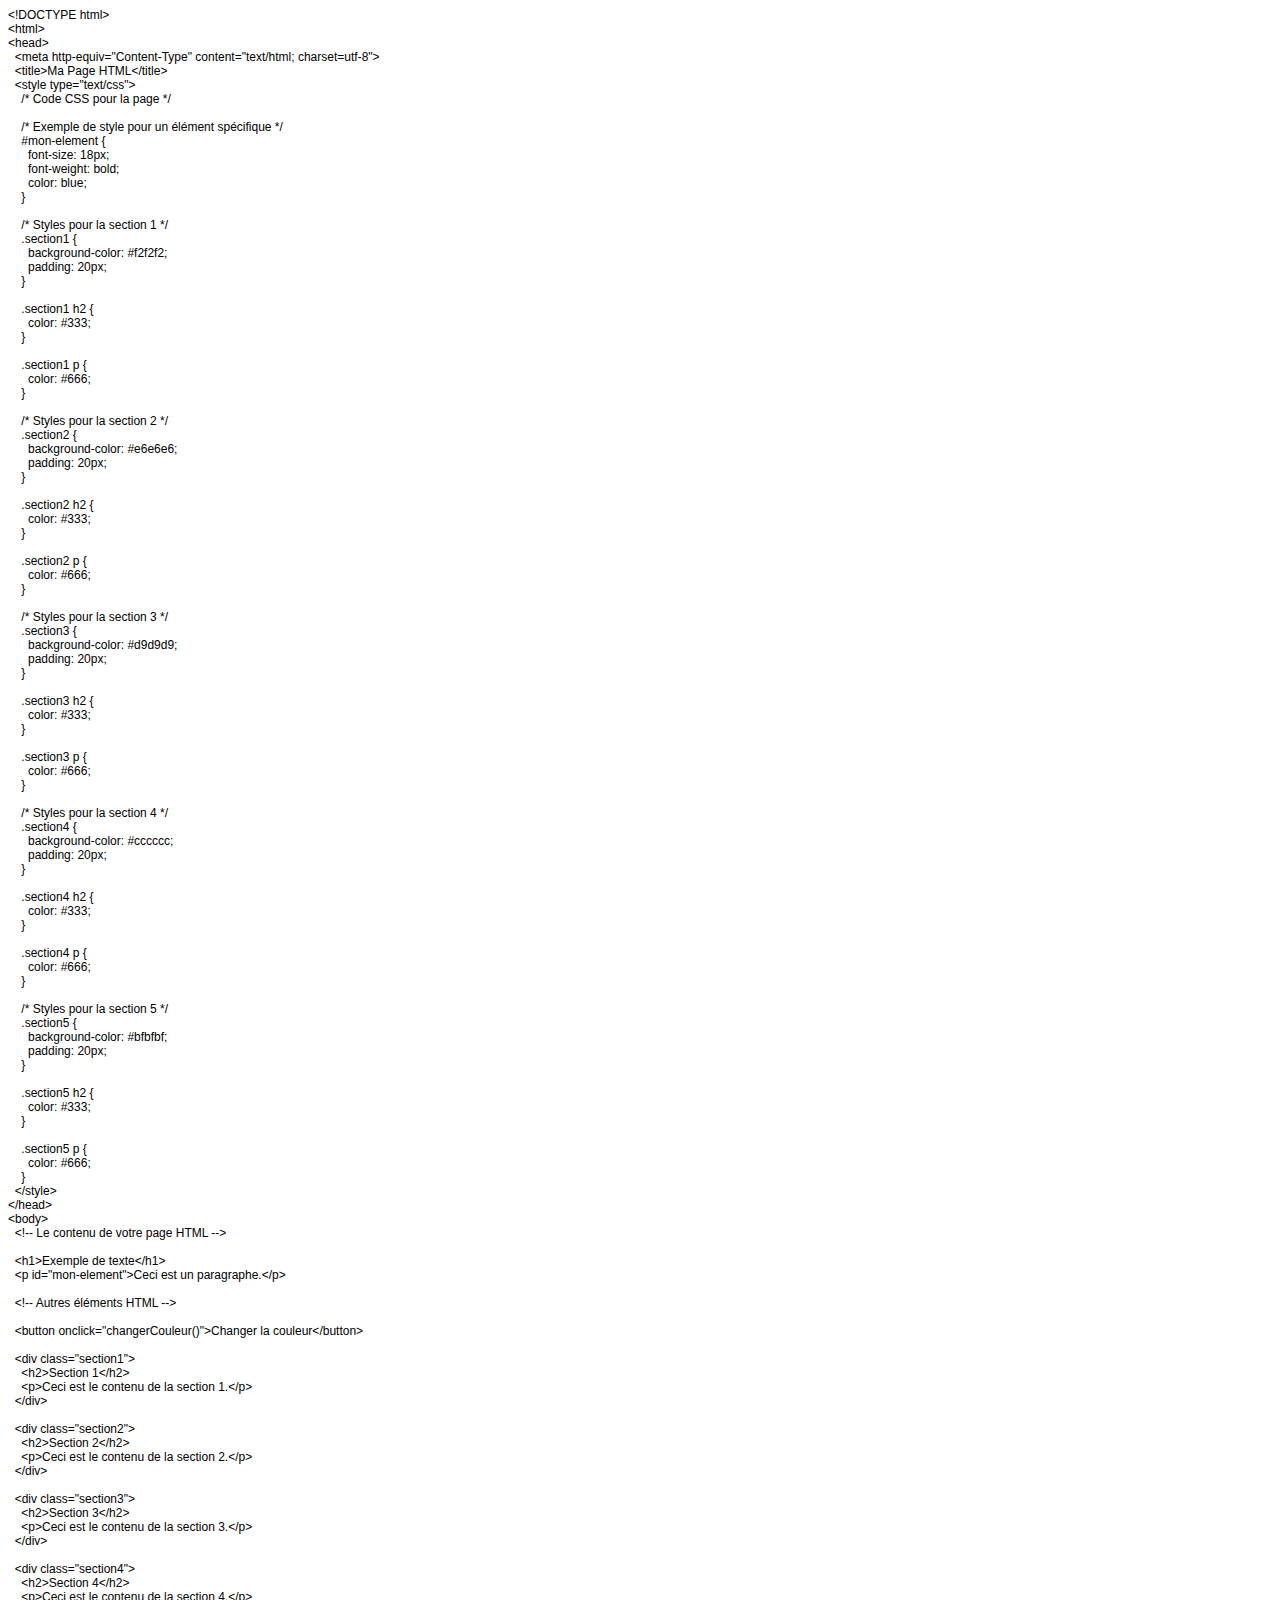
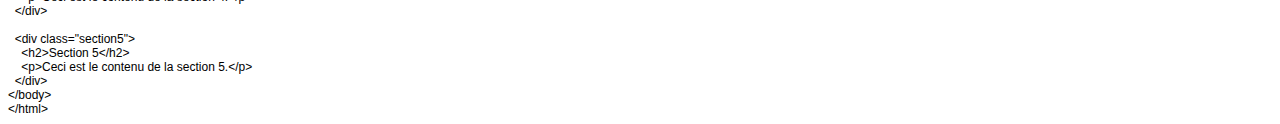
<file: pagge.html>
<!DOCTYPE html PUBLIC "-//W3C//DTD HTML 4.01//EN" "http://www.w3.org/TR/html4/strict.dtd">
<html>
<head>
  <meta http-equiv="Content-Type" content="text/html; charset=utf-8">
  <meta http-equiv="Content-Style-Type" content="text/css">
  <title></title>
  <meta name="Generator" content="Cocoa HTML Writer">
  <meta name="CocoaVersion" content="2022.7">
  <style type="text/css">
    p.p1 {margin: 0.0px 0.0px 0.0px 0.0px; font: 12.0px Helvetica}
    p.p2 {margin: 0.0px 0.0px 0.0px 0.0px; font: 12.0px Helvetica; min-height: 14.0px}
  </style>
</head>
<body>
<p class="p1">&lt;!DOCTYPE html&gt;</p>
<p class="p1">&lt;html&gt;</p>
<p class="p1">&lt;head&gt;</p>
<p class="p1"><span class="Apple-converted-space">  </span>&lt;meta http-equiv="Content-Type" content="text/html; charset=utf-8"&gt;</p>
<p class="p1"><span class="Apple-converted-space">  </span>&lt;title&gt;Ma Page HTML&lt;/title&gt;</p>
<p class="p1"><span class="Apple-converted-space">  </span>&lt;style type="text/css"&gt;</p>
<p class="p1"><span class="Apple-converted-space">    </span>/* Code CSS pour la page */</p>
<p class="p2"><br></p>
<p class="p1"><span class="Apple-converted-space">    </span>/* Exemple de style pour un élément spécifique */</p>
<p class="p1"><span class="Apple-converted-space">    </span>#mon-element {</p>
<p class="p1"><span class="Apple-converted-space">      </span>font-size: 18px;</p>
<p class="p1"><span class="Apple-converted-space">      </span>font-weight: bold;</p>
<p class="p1"><span class="Apple-converted-space">      </span>color: blue;</p>
<p class="p1"><span class="Apple-converted-space">    </span>}</p>
<p class="p2"><br></p>
<p class="p1"><span class="Apple-converted-space">    </span>/* Styles pour la section 1 */</p>
<p class="p1"><span class="Apple-converted-space">    </span>.section1 {</p>
<p class="p1"><span class="Apple-converted-space">      </span>background-color: #f2f2f2;</p>
<p class="p1"><span class="Apple-converted-space">      </span>padding: 20px;</p>
<p class="p1"><span class="Apple-converted-space">    </span>}</p>
<p class="p2"><br></p>
<p class="p1"><span class="Apple-converted-space">    </span>.section1 h2 {</p>
<p class="p1"><span class="Apple-converted-space">      </span>color: #333;</p>
<p class="p1"><span class="Apple-converted-space">    </span>}</p>
<p class="p2"><br></p>
<p class="p1"><span class="Apple-converted-space">    </span>.section1 p {</p>
<p class="p1"><span class="Apple-converted-space">      </span>color: #666;</p>
<p class="p1"><span class="Apple-converted-space">    </span>}</p>
<p class="p2"><br></p>
<p class="p1"><span class="Apple-converted-space">    </span>/* Styles pour la section 2 */</p>
<p class="p1"><span class="Apple-converted-space">    </span>.section2 {</p>
<p class="p1"><span class="Apple-converted-space">      </span>background-color: #e6e6e6;</p>
<p class="p1"><span class="Apple-converted-space">      </span>padding: 20px;</p>
<p class="p1"><span class="Apple-converted-space">    </span>}</p>
<p class="p2"><br></p>
<p class="p1"><span class="Apple-converted-space">    </span>.section2 h2 {</p>
<p class="p1"><span class="Apple-converted-space">      </span>color: #333;</p>
<p class="p1"><span class="Apple-converted-space">    </span>}</p>
<p class="p2"><br></p>
<p class="p1"><span class="Apple-converted-space">    </span>.section2 p {</p>
<p class="p1"><span class="Apple-converted-space">      </span>color: #666;</p>
<p class="p1"><span class="Apple-converted-space">    </span>}</p>
<p class="p2"><br></p>
<p class="p1"><span class="Apple-converted-space">    </span>/* Styles pour la section 3 */</p>
<p class="p1"><span class="Apple-converted-space">    </span>.section3 {</p>
<p class="p1"><span class="Apple-converted-space">      </span>background-color: #d9d9d9;</p>
<p class="p1"><span class="Apple-converted-space">      </span>padding: 20px;</p>
<p class="p1"><span class="Apple-converted-space">    </span>}</p>
<p class="p2"><br></p>
<p class="p1"><span class="Apple-converted-space">    </span>.section3 h2 {</p>
<p class="p1"><span class="Apple-converted-space">      </span>color: #333;</p>
<p class="p1"><span class="Apple-converted-space">    </span>}</p>
<p class="p2"><br></p>
<p class="p1"><span class="Apple-converted-space">    </span>.section3 p {</p>
<p class="p1"><span class="Apple-converted-space">      </span>color: #666;</p>
<p class="p1"><span class="Apple-converted-space">    </span>}</p>
<p class="p2"><br></p>
<p class="p1"><span class="Apple-converted-space">    </span>/* Styles pour la section 4 */</p>
<p class="p1"><span class="Apple-converted-space">    </span>.section4 {</p>
<p class="p1"><span class="Apple-converted-space">      </span>background-color: #cccccc;</p>
<p class="p1"><span class="Apple-converted-space">      </span>padding: 20px;</p>
<p class="p1"><span class="Apple-converted-space">    </span>}</p>
<p class="p2"><br></p>
<p class="p1"><span class="Apple-converted-space">    </span>.section4 h2 {</p>
<p class="p1"><span class="Apple-converted-space">      </span>color: #333;</p>
<p class="p1"><span class="Apple-converted-space">    </span>}</p>
<p class="p2"><br></p>
<p class="p1"><span class="Apple-converted-space">    </span>.section4 p {</p>
<p class="p1"><span class="Apple-converted-space">      </span>color: #666;</p>
<p class="p1"><span class="Apple-converted-space">    </span>}</p>
<p class="p2"><br></p>
<p class="p1"><span class="Apple-converted-space">    </span>/* Styles pour la section 5 */</p>
<p class="p1"><span class="Apple-converted-space">    </span>.section5 {</p>
<p class="p1"><span class="Apple-converted-space">      </span>background-color: #bfbfbf;</p>
<p class="p1"><span class="Apple-converted-space">      </span>padding: 20px;</p>
<p class="p1"><span class="Apple-converted-space">    </span>}</p>
<p class="p2"><br></p>
<p class="p1"><span class="Apple-converted-space">    </span>.section5 h2 {</p>
<p class="p1"><span class="Apple-converted-space">      </span>color: #333;</p>
<p class="p1"><span class="Apple-converted-space">    </span>}</p>
<p class="p2"><br></p>
<p class="p1"><span class="Apple-converted-space">    </span>.section5 p {</p>
<p class="p1"><span class="Apple-converted-space">      </span>color: #666;</p>
<p class="p1"><span class="Apple-converted-space">    </span>}</p>
<p class="p1"><span class="Apple-converted-space">  </span>&lt;/style&gt;</p>
<p class="p1">&lt;/head&gt;</p>
<p class="p1">&lt;body&gt;</p>
<p class="p1"><span class="Apple-converted-space">  </span>&lt;!-- Le contenu de votre page HTML --&gt;</p>
<p class="p2"><br></p>
<p class="p1"><span class="Apple-converted-space">  </span>&lt;h1&gt;Exemple de texte&lt;/h1&gt;</p>
<p class="p1"><span class="Apple-converted-space">  </span>&lt;p id="mon-element"&gt;Ceci est un paragraphe.&lt;/p&gt;</p>
<p class="p2"><br></p>
<p class="p1"><span class="Apple-converted-space">  </span>&lt;!-- Autres éléments HTML --&gt;</p>
<p class="p2"><br></p>
<p class="p1"><span class="Apple-converted-space">  </span>&lt;button onclick="changerCouleur()"&gt;Changer la couleur&lt;/button&gt;</p>
<p class="p2"><br></p>
<p class="p1"><span class="Apple-converted-space">  </span>&lt;div class="section1"&gt;</p>
<p class="p1"><span class="Apple-converted-space">    </span>&lt;h2&gt;Section 1&lt;/h2&gt;</p>
<p class="p1"><span class="Apple-converted-space">    </span>&lt;p&gt;Ceci est le contenu de la section 1.&lt;/p&gt;</p>
<p class="p1"><span class="Apple-converted-space">  </span>&lt;/div&gt;</p>
<p class="p2"><br></p>
<p class="p1"><span class="Apple-converted-space">  </span>&lt;div class="section2"&gt;</p>
<p class="p1"><span class="Apple-converted-space">    </span>&lt;h2&gt;Section 2&lt;/h2&gt;</p>
<p class="p1"><span class="Apple-converted-space">    </span>&lt;p&gt;Ceci est le contenu de la section 2.&lt;/p&gt;</p>
<p class="p1"><span class="Apple-converted-space">  </span>&lt;/div&gt;</p>
<p class="p2"><br></p>
<p class="p1"><span class="Apple-converted-space">  </span>&lt;div class="section3"&gt;</p>
<p class="p1"><span class="Apple-converted-space">    </span>&lt;h2&gt;Section 3&lt;/h2&gt;</p>
<p class="p1"><span class="Apple-converted-space">    </span>&lt;p&gt;Ceci est le contenu de la section 3.&lt;/p&gt;</p>
<p class="p1"><span class="Apple-converted-space">  </span>&lt;/div&gt;</p>
<p class="p2"><br></p>
<p class="p1"><span class="Apple-converted-space">  </span>&lt;div class="section4"&gt;</p>
<p class="p1"><span class="Apple-converted-space">    </span>&lt;h2&gt;Section 4&lt;/h2&gt;</p>
<p class="p1"><span class="Apple-converted-space">    </span>&lt;p&gt;Ceci est le contenu de la section 4.&lt;/p&gt;</p>
<p class="p1"><span class="Apple-converted-space">  </span>&lt;/div&gt;</p>
<p class="p2"><br></p>
<p class="p1"><span class="Apple-converted-space">  </span>&lt;div class="section5"&gt;</p>
<p class="p1"><span class="Apple-converted-space">    </span>&lt;h2&gt;Section 5&lt;/h2&gt;</p>
<p class="p1"><span class="Apple-converted-space">    </span>&lt;p&gt;Ceci est le contenu de la section 5.&lt;/p&gt;</p>
<p class="p1"><span class="Apple-converted-space">  </span>&lt;/div&gt;</p>
<p class="p1">&lt;/body&gt;</p>
<p class="p1">&lt;/html&gt;</p>
</body>
</html>
</file>
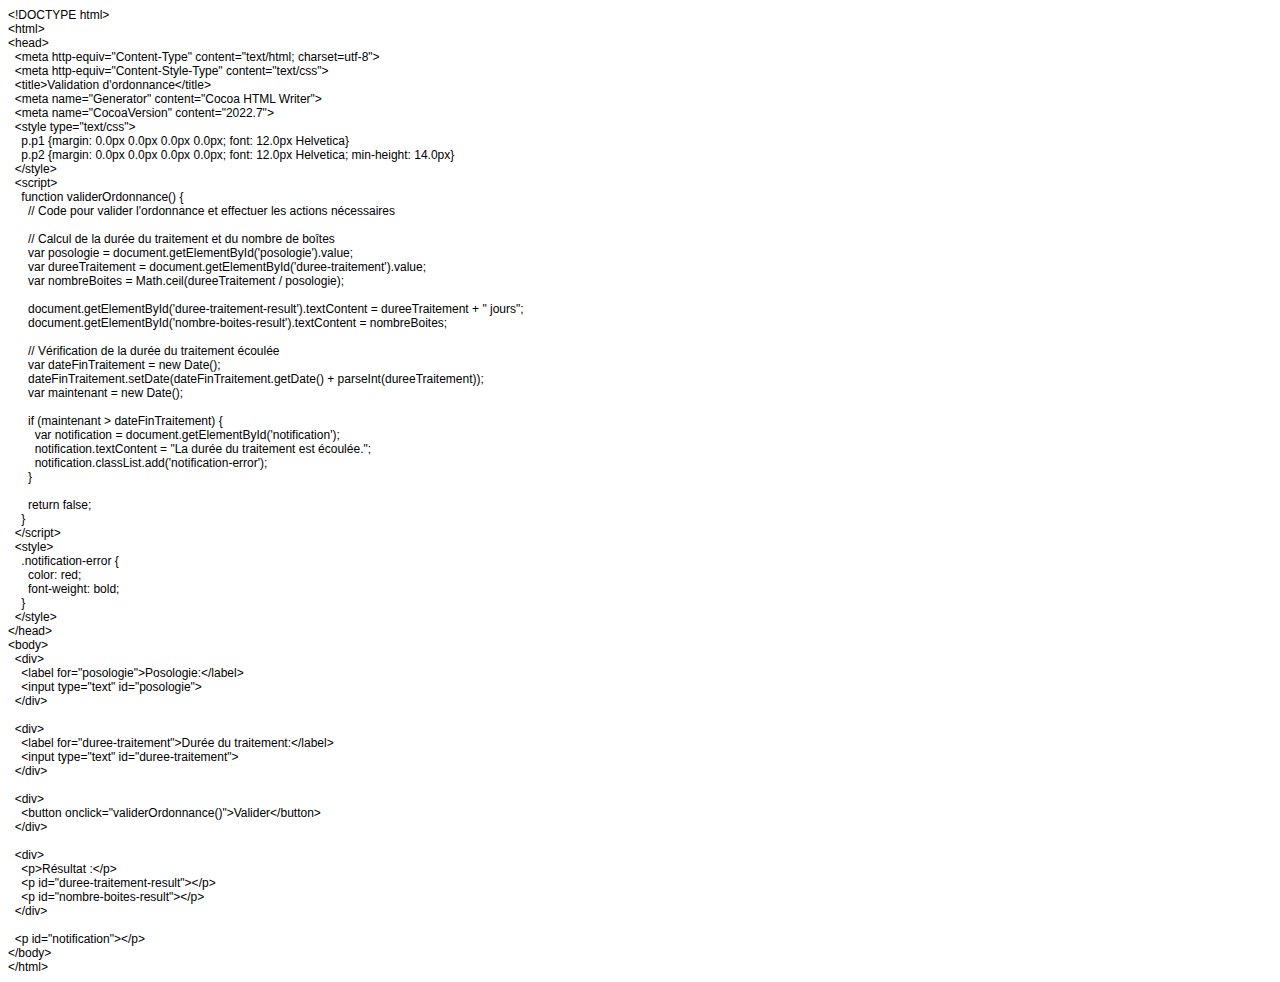
<file: valide .html>
<!DOCTYPE html PUBLIC "-//W3C//DTD HTML 4.01//EN" "http://www.w3.org/TR/html4/strict.dtd">
<html>
<head>
  <meta http-equiv="Content-Type" content="text/html; charset=utf-8">
  <meta http-equiv="Content-Style-Type" content="text/css">
  <title></title>
  <meta name="Generator" content="Cocoa HTML Writer">
  <meta name="CocoaVersion" content="2022.7">
  <style type="text/css">
    p.p1 {margin: 0.0px 0.0px 0.0px 0.0px; font: 12.0px Helvetica}
    p.p2 {margin: 0.0px 0.0px 0.0px 0.0px; font: 12.0px Helvetica; min-height: 14.0px}
  </style>
</head>
<body>
<p class="p1">&lt;!DOCTYPE html&gt;</p>
<p class="p1">&lt;html&gt;</p>
<p class="p1">&lt;head&gt;</p>
<p class="p1"><span class="Apple-converted-space">  </span>&lt;meta http-equiv="Content-Type" content="text/html; charset=utf-8"&gt;</p>
<p class="p1"><span class="Apple-converted-space">  </span>&lt;meta http-equiv="Content-Style-Type" content="text/css"&gt;</p>
<p class="p1"><span class="Apple-converted-space">  </span>&lt;title&gt;Validation d'ordonnance&lt;/title&gt;</p>
<p class="p1"><span class="Apple-converted-space">  </span>&lt;meta name="Generator" content="Cocoa HTML Writer"&gt;</p>
<p class="p1"><span class="Apple-converted-space">  </span>&lt;meta name="CocoaVersion" content="2022.7"&gt;</p>
<p class="p1"><span class="Apple-converted-space">  </span>&lt;style type="text/css"&gt;</p>
<p class="p1"><span class="Apple-converted-space">    </span>p.p1 {margin: 0.0px 0.0px 0.0px 0.0px; font: 12.0px Helvetica}</p>
<p class="p1"><span class="Apple-converted-space">    </span>p.p2 {margin: 0.0px 0.0px 0.0px 0.0px; font: 12.0px Helvetica; min-height: 14.0px}</p>
<p class="p1"><span class="Apple-converted-space">  </span>&lt;/style&gt;</p>
<p class="p1"><span class="Apple-converted-space">  </span>&lt;script&gt;</p>
<p class="p1"><span class="Apple-converted-space">    </span>function validerOrdonnance() {</p>
<p class="p1"><span class="Apple-converted-space">      </span>// Code pour valider l'ordonnance et effectuer les actions nécessaires</p>
<p class="p2"><br></p>
<p class="p1"><span class="Apple-converted-space">      </span>// Calcul de la durée du traitement et du nombre de boîtes</p>
<p class="p1"><span class="Apple-converted-space">      </span>var posologie = document.getElementById('posologie').value;</p>
<p class="p1"><span class="Apple-converted-space">      </span>var dureeTraitement = document.getElementById('duree-traitement').value;</p>
<p class="p1"><span class="Apple-converted-space">      </span>var nombreBoites = Math.ceil(dureeTraitement / posologie);</p>
<p class="p2"><br></p>
<p class="p1"><span class="Apple-converted-space">      </span>document.getElementById('duree-traitement-result').textContent = dureeTraitement + " jours";</p>
<p class="p1"><span class="Apple-converted-space">      </span>document.getElementById('nombre-boites-result').textContent = nombreBoites;</p>
<p class="p2"><br></p>
<p class="p1"><span class="Apple-converted-space">      </span>// Vérification de la durée du traitement écoulée</p>
<p class="p1"><span class="Apple-converted-space">      </span>var dateFinTraitement = new Date();</p>
<p class="p1"><span class="Apple-converted-space">      </span>dateFinTraitement.setDate(dateFinTraitement.getDate() + parseInt(dureeTraitement));</p>
<p class="p1"><span class="Apple-converted-space">      </span>var maintenant = new Date();</p>
<p class="p2"><br></p>
<p class="p1"><span class="Apple-converted-space">      </span>if (maintenant &gt; dateFinTraitement) {</p>
<p class="p1"><span class="Apple-converted-space">        </span>var notification = document.getElementById('notification');</p>
<p class="p1"><span class="Apple-converted-space">        </span>notification.textContent = "La durée du traitement est écoulée.";</p>
<p class="p1"><span class="Apple-converted-space">        </span>notification.classList.add('notification-error');</p>
<p class="p1"><span class="Apple-converted-space">      </span>}</p>
<p class="p2"><br></p>
<p class="p1"><span class="Apple-converted-space">      </span>return false;</p>
<p class="p1"><span class="Apple-converted-space">    </span>}</p>
<p class="p1"><span class="Apple-converted-space">  </span>&lt;/script&gt;</p>
<p class="p1"><span class="Apple-converted-space">  </span>&lt;style&gt;</p>
<p class="p1"><span class="Apple-converted-space">    </span>.notification-error {</p>
<p class="p1"><span class="Apple-converted-space">      </span>color: red;</p>
<p class="p1"><span class="Apple-converted-space">      </span>font-weight: bold;</p>
<p class="p1"><span class="Apple-converted-space">    </span>}</p>
<p class="p1"><span class="Apple-converted-space">  </span>&lt;/style&gt;</p>
<p class="p1">&lt;/head&gt;</p>
<p class="p1">&lt;body&gt;</p>
<p class="p1"><span class="Apple-converted-space">  </span>&lt;div&gt;</p>
<p class="p1"><span class="Apple-converted-space">    </span>&lt;label for="posologie"&gt;Posologie:&lt;/label&gt;</p>
<p class="p1"><span class="Apple-converted-space">    </span>&lt;input type="text" id="posologie"&gt;</p>
<p class="p1"><span class="Apple-converted-space">  </span>&lt;/div&gt;</p>
<p class="p2"><br></p>
<p class="p1"><span class="Apple-converted-space">  </span>&lt;div&gt;</p>
<p class="p1"><span class="Apple-converted-space">    </span>&lt;label for="duree-traitement"&gt;Durée du traitement:&lt;/label&gt;</p>
<p class="p1"><span class="Apple-converted-space">    </span>&lt;input type="text" id="duree-traitement"&gt;</p>
<p class="p1"><span class="Apple-converted-space">  </span>&lt;/div&gt;</p>
<p class="p2"><br></p>
<p class="p1"><span class="Apple-converted-space">  </span>&lt;div&gt;</p>
<p class="p1"><span class="Apple-converted-space">    </span>&lt;button onclick="validerOrdonnance()"&gt;Valider&lt;/button&gt;</p>
<p class="p1"><span class="Apple-converted-space">  </span>&lt;/div&gt;</p>
<p class="p2"><br></p>
<p class="p1"><span class="Apple-converted-space">  </span>&lt;div&gt;</p>
<p class="p1"><span class="Apple-converted-space">    </span>&lt;p&gt;Résultat :&lt;/p&gt;</p>
<p class="p1"><span class="Apple-converted-space">    </span>&lt;p id="duree-traitement-result"&gt;&lt;/p&gt;</p>
<p class="p1"><span class="Apple-converted-space">    </span>&lt;p id="nombre-boites-result"&gt;&lt;/p&gt;</p>
<p class="p1"><span class="Apple-converted-space">  </span>&lt;/div&gt;</p>
<p class="p2"><br></p>
<p class="p1"><span class="Apple-converted-space">  </span>&lt;p id="notification"&gt;&lt;/p&gt;</p>
<p class="p1">&lt;/body&gt;</p>
<p class="p1">&lt;/html&gt;</p>
</body>
</html>
</file>
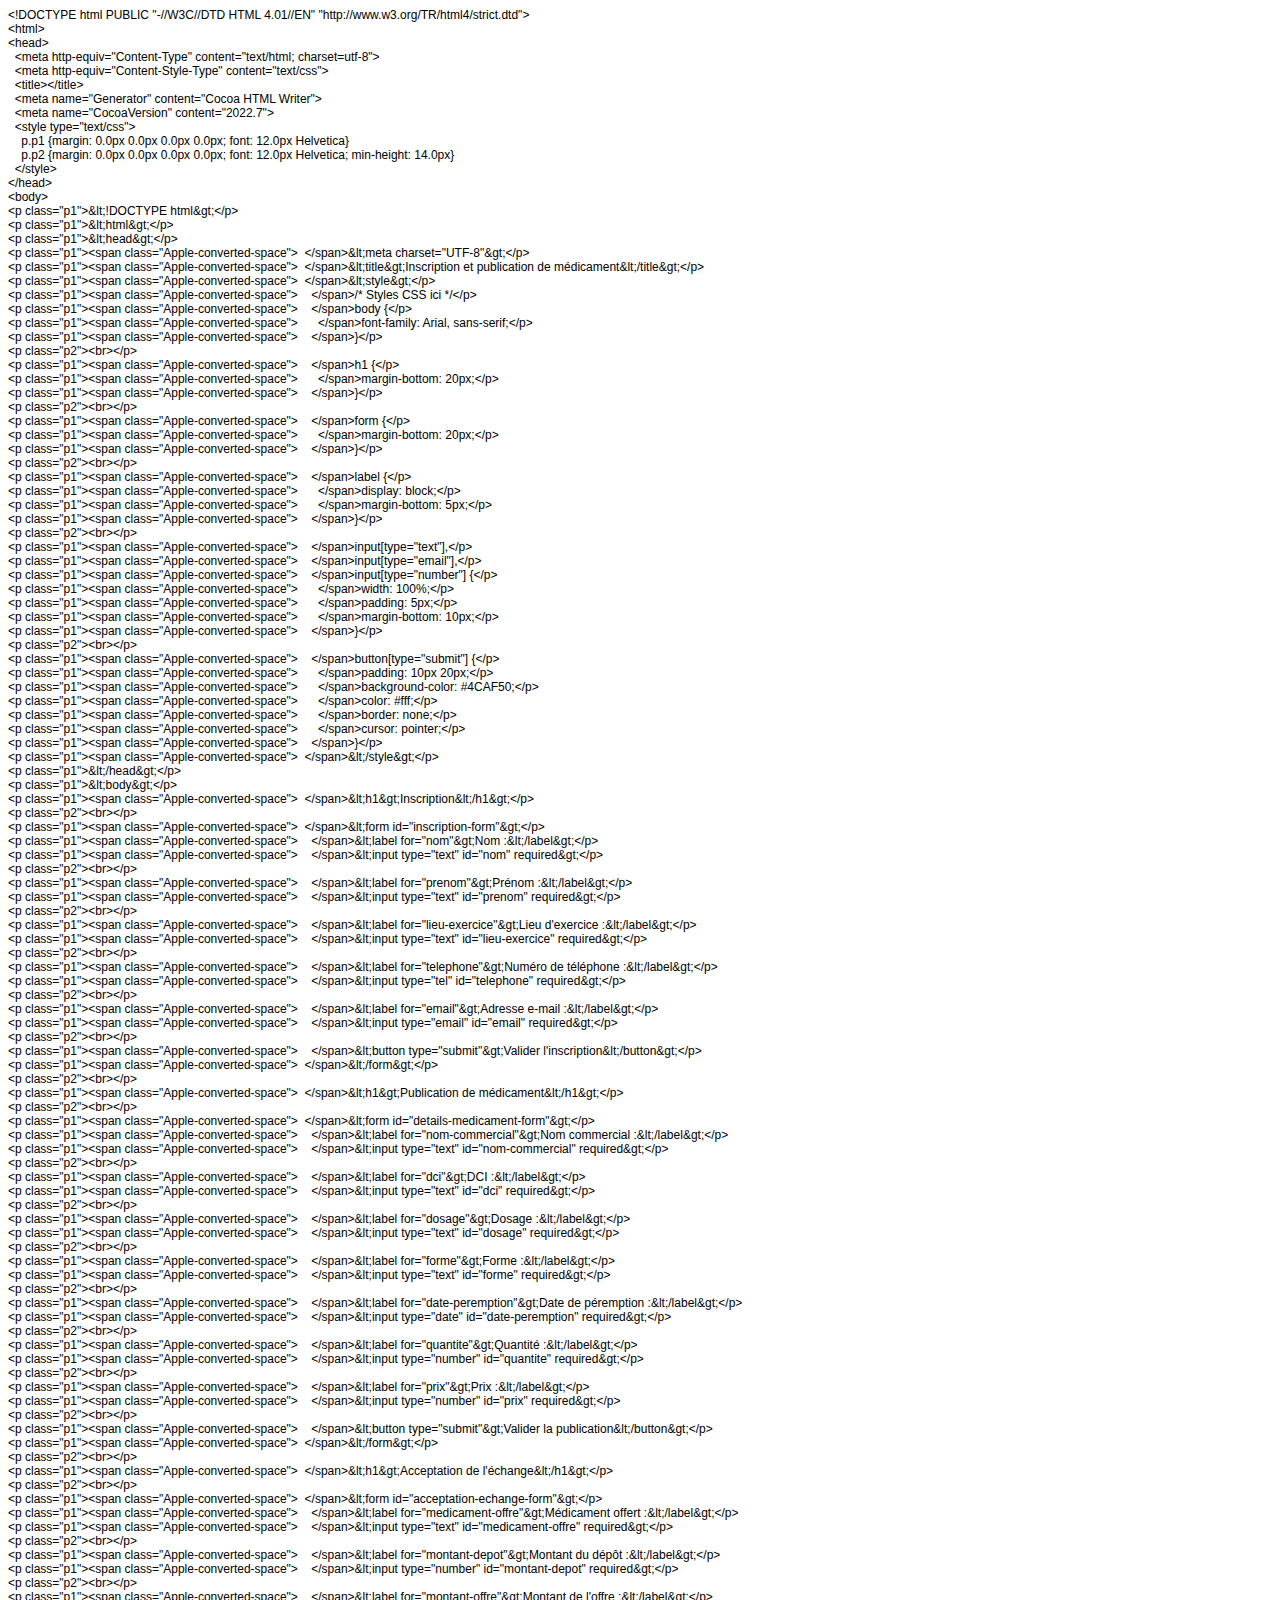
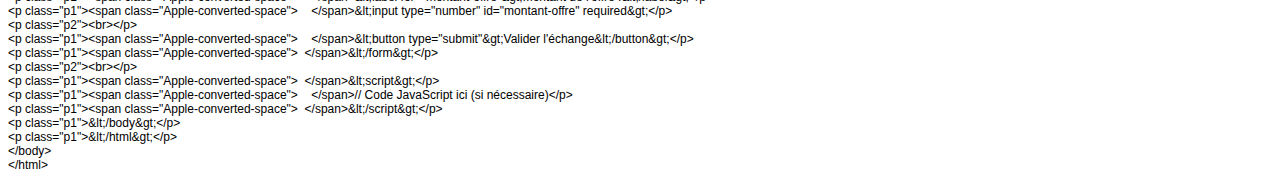
<file: venderedi15.html>
<!DOCTYPE html PUBLIC "-//W3C//DTD HTML 4.01//EN" "http://www.w3.org/TR/html4/strict.dtd">
<html>
<head>
  <meta http-equiv="Content-Type" content="text/html; charset=utf-8">
  <meta http-equiv="Content-Style-Type" content="text/css">
  <title></title>
  <meta name="Generator" content="Cocoa HTML Writer">
  <meta name="CocoaVersion" content="2022.7">
  <style type="text/css">
    p.p1 {margin: 0.0px 0.0px 0.0px 0.0px; font: 12.0px Helvetica}
  </style>
</head>
<body>
<p class="p1">&lt;!DOCTYPE html PUBLIC "-//W3C//DTD HTML 4.01//EN" "http://www.w3.org/TR/html4/strict.dtd"&gt;</p>
<p class="p1">&lt;html&gt;</p>
<p class="p1">&lt;head&gt;</p>
<p class="p1"><span class="Apple-converted-space">  </span>&lt;meta http-equiv="Content-Type" content="text/html; charset=utf-8"&gt;</p>
<p class="p1"><span class="Apple-converted-space">  </span>&lt;meta http-equiv="Content-Style-Type" content="text/css"&gt;</p>
<p class="p1"><span class="Apple-converted-space">  </span>&lt;title&gt;&lt;/title&gt;</p>
<p class="p1"><span class="Apple-converted-space">  </span>&lt;meta name="Generator" content="Cocoa HTML Writer"&gt;</p>
<p class="p1"><span class="Apple-converted-space">  </span>&lt;meta name="CocoaVersion" content="2022.7"&gt;</p>
<p class="p1"><span class="Apple-converted-space">  </span>&lt;style type="text/css"&gt;</p>
<p class="p1"><span class="Apple-converted-space">    </span>p.p1 {margin: 0.0px 0.0px 0.0px 0.0px; font: 12.0px Helvetica}</p>
<p class="p1"><span class="Apple-converted-space">    </span>p.p2 {margin: 0.0px 0.0px 0.0px 0.0px; font: 12.0px Helvetica; min-height: 14.0px}</p>
<p class="p1"><span class="Apple-converted-space">  </span>&lt;/style&gt;</p>
<p class="p1">&lt;/head&gt;</p>
<p class="p1">&lt;body&gt;</p>
<p class="p1">&lt;p class="p1"&gt;&amp;lt;!DOCTYPE html&amp;gt;&lt;/p&gt;</p>
<p class="p1">&lt;p class="p1"&gt;&amp;lt;html&amp;gt;&lt;/p&gt;</p>
<p class="p1">&lt;p class="p1"&gt;&amp;lt;head&amp;gt;&lt;/p&gt;</p>
<p class="p1">&lt;p class="p1"&gt;&lt;span class="Apple-converted-space"&gt;  &lt;/span&gt;&amp;lt;meta charset="UTF-8"&amp;gt;&lt;/p&gt;</p>
<p class="p1">&lt;p class="p1"&gt;&lt;span class="Apple-converted-space"&gt;  &lt;/span&gt;&amp;lt;title&amp;gt;Inscription et publication de médicament&amp;lt;/title&amp;gt;&lt;/p&gt;</p>
<p class="p1">&lt;p class="p1"&gt;&lt;span class="Apple-converted-space"&gt;  &lt;/span&gt;&amp;lt;style&amp;gt;&lt;/p&gt;</p>
<p class="p1">&lt;p class="p1"&gt;&lt;span class="Apple-converted-space"&gt;    &lt;/span&gt;/* Styles CSS ici */&lt;/p&gt;</p>
<p class="p1">&lt;p class="p1"&gt;&lt;span class="Apple-converted-space"&gt;    &lt;/span&gt;body {&lt;/p&gt;</p>
<p class="p1">&lt;p class="p1"&gt;&lt;span class="Apple-converted-space"&gt;      &lt;/span&gt;font-family: Arial, sans-serif;&lt;/p&gt;</p>
<p class="p1">&lt;p class="p1"&gt;&lt;span class="Apple-converted-space"&gt;    &lt;/span&gt;}&lt;/p&gt;</p>
<p class="p1">&lt;p class="p2"&gt;&lt;br&gt;&lt;/p&gt;</p>
<p class="p1">&lt;p class="p1"&gt;&lt;span class="Apple-converted-space"&gt;    &lt;/span&gt;h1 {&lt;/p&gt;</p>
<p class="p1">&lt;p class="p1"&gt;&lt;span class="Apple-converted-space"&gt;      &lt;/span&gt;margin-bottom: 20px;&lt;/p&gt;</p>
<p class="p1">&lt;p class="p1"&gt;&lt;span class="Apple-converted-space"&gt;    &lt;/span&gt;}&lt;/p&gt;</p>
<p class="p1">&lt;p class="p2"&gt;&lt;br&gt;&lt;/p&gt;</p>
<p class="p1">&lt;p class="p1"&gt;&lt;span class="Apple-converted-space"&gt;    &lt;/span&gt;form {&lt;/p&gt;</p>
<p class="p1">&lt;p class="p1"&gt;&lt;span class="Apple-converted-space"&gt;      &lt;/span&gt;margin-bottom: 20px;&lt;/p&gt;</p>
<p class="p1">&lt;p class="p1"&gt;&lt;span class="Apple-converted-space"&gt;    &lt;/span&gt;}&lt;/p&gt;</p>
<p class="p1">&lt;p class="p2"&gt;&lt;br&gt;&lt;/p&gt;</p>
<p class="p1">&lt;p class="p1"&gt;&lt;span class="Apple-converted-space"&gt;    &lt;/span&gt;label {&lt;/p&gt;</p>
<p class="p1">&lt;p class="p1"&gt;&lt;span class="Apple-converted-space"&gt;      &lt;/span&gt;display: block;&lt;/p&gt;</p>
<p class="p1">&lt;p class="p1"&gt;&lt;span class="Apple-converted-space"&gt;      &lt;/span&gt;margin-bottom: 5px;&lt;/p&gt;</p>
<p class="p1">&lt;p class="p1"&gt;&lt;span class="Apple-converted-space"&gt;    &lt;/span&gt;}&lt;/p&gt;</p>
<p class="p1">&lt;p class="p2"&gt;&lt;br&gt;&lt;/p&gt;</p>
<p class="p1">&lt;p class="p1"&gt;&lt;span class="Apple-converted-space"&gt;    &lt;/span&gt;input[type="text"],&lt;/p&gt;</p>
<p class="p1">&lt;p class="p1"&gt;&lt;span class="Apple-converted-space"&gt;    &lt;/span&gt;input[type="email"],&lt;/p&gt;</p>
<p class="p1">&lt;p class="p1"&gt;&lt;span class="Apple-converted-space"&gt;    &lt;/span&gt;input[type="number"] {&lt;/p&gt;</p>
<p class="p1">&lt;p class="p1"&gt;&lt;span class="Apple-converted-space"&gt;      &lt;/span&gt;width: 100%;&lt;/p&gt;</p>
<p class="p1">&lt;p class="p1"&gt;&lt;span class="Apple-converted-space"&gt;      &lt;/span&gt;padding: 5px;&lt;/p&gt;</p>
<p class="p1">&lt;p class="p1"&gt;&lt;span class="Apple-converted-space"&gt;      &lt;/span&gt;margin-bottom: 10px;&lt;/p&gt;</p>
<p class="p1">&lt;p class="p1"&gt;&lt;span class="Apple-converted-space"&gt;    &lt;/span&gt;}&lt;/p&gt;</p>
<p class="p1">&lt;p class="p2"&gt;&lt;br&gt;&lt;/p&gt;</p>
<p class="p1">&lt;p class="p1"&gt;&lt;span class="Apple-converted-space"&gt;    &lt;/span&gt;button[type="submit"] {&lt;/p&gt;</p>
<p class="p1">&lt;p class="p1"&gt;&lt;span class="Apple-converted-space"&gt;      &lt;/span&gt;padding: 10px 20px;&lt;/p&gt;</p>
<p class="p1">&lt;p class="p1"&gt;&lt;span class="Apple-converted-space"&gt;      &lt;/span&gt;background-color: #4CAF50;&lt;/p&gt;</p>
<p class="p1">&lt;p class="p1"&gt;&lt;span class="Apple-converted-space"&gt;      &lt;/span&gt;color: #fff;&lt;/p&gt;</p>
<p class="p1">&lt;p class="p1"&gt;&lt;span class="Apple-converted-space"&gt;      &lt;/span&gt;border: none;&lt;/p&gt;</p>
<p class="p1">&lt;p class="p1"&gt;&lt;span class="Apple-converted-space"&gt;      &lt;/span&gt;cursor: pointer;&lt;/p&gt;</p>
<p class="p1">&lt;p class="p1"&gt;&lt;span class="Apple-converted-space"&gt;    &lt;/span&gt;}&lt;/p&gt;</p>
<p class="p1">&lt;p class="p1"&gt;&lt;span class="Apple-converted-space"&gt;  &lt;/span&gt;&amp;lt;/style&amp;gt;&lt;/p&gt;</p>
<p class="p1">&lt;p class="p1"&gt;&amp;lt;/head&amp;gt;&lt;/p&gt;</p>
<p class="p1">&lt;p class="p1"&gt;&amp;lt;body&amp;gt;&lt;/p&gt;</p>
<p class="p1">&lt;p class="p1"&gt;&lt;span class="Apple-converted-space"&gt;  &lt;/span&gt;&amp;lt;h1&amp;gt;Inscription&amp;lt;/h1&amp;gt;&lt;/p&gt;</p>
<p class="p1">&lt;p class="p2"&gt;&lt;br&gt;&lt;/p&gt;</p>
<p class="p1">&lt;p class="p1"&gt;&lt;span class="Apple-converted-space"&gt;  &lt;/span&gt;&amp;lt;form id="inscription-form"&amp;gt;&lt;/p&gt;</p>
<p class="p1">&lt;p class="p1"&gt;&lt;span class="Apple-converted-space"&gt;    &lt;/span&gt;&amp;lt;label for="nom"&amp;gt;Nom :&amp;lt;/label&amp;gt;&lt;/p&gt;</p>
<p class="p1">&lt;p class="p1"&gt;&lt;span class="Apple-converted-space"&gt;    &lt;/span&gt;&amp;lt;input type="text" id="nom" required&amp;gt;&lt;/p&gt;</p>
<p class="p1">&lt;p class="p2"&gt;&lt;br&gt;&lt;/p&gt;</p>
<p class="p1">&lt;p class="p1"&gt;&lt;span class="Apple-converted-space"&gt;    &lt;/span&gt;&amp;lt;label for="prenom"&amp;gt;Prénom :&amp;lt;/label&amp;gt;&lt;/p&gt;</p>
<p class="p1">&lt;p class="p1"&gt;&lt;span class="Apple-converted-space"&gt;    &lt;/span&gt;&amp;lt;input type="text" id="prenom" required&amp;gt;&lt;/p&gt;</p>
<p class="p1">&lt;p class="p2"&gt;&lt;br&gt;&lt;/p&gt;</p>
<p class="p1">&lt;p class="p1"&gt;&lt;span class="Apple-converted-space"&gt;    &lt;/span&gt;&amp;lt;label for="lieu-exercice"&amp;gt;Lieu d'exercice :&amp;lt;/label&amp;gt;&lt;/p&gt;</p>
<p class="p1">&lt;p class="p1"&gt;&lt;span class="Apple-converted-space"&gt;    &lt;/span&gt;&amp;lt;input type="text" id="lieu-exercice" required&amp;gt;&lt;/p&gt;</p>
<p class="p1">&lt;p class="p2"&gt;&lt;br&gt;&lt;/p&gt;</p>
<p class="p1">&lt;p class="p1"&gt;&lt;span class="Apple-converted-space"&gt;    &lt;/span&gt;&amp;lt;label for="telephone"&amp;gt;Numéro de téléphone :&amp;lt;/label&amp;gt;&lt;/p&gt;</p>
<p class="p1">&lt;p class="p1"&gt;&lt;span class="Apple-converted-space"&gt;    &lt;/span&gt;&amp;lt;input type="tel" id="telephone" required&amp;gt;&lt;/p&gt;</p>
<p class="p1">&lt;p class="p2"&gt;&lt;br&gt;&lt;/p&gt;</p>
<p class="p1">&lt;p class="p1"&gt;&lt;span class="Apple-converted-space"&gt;    &lt;/span&gt;&amp;lt;label for="email"&amp;gt;Adresse e-mail :&amp;lt;/label&amp;gt;&lt;/p&gt;</p>
<p class="p1">&lt;p class="p1"&gt;&lt;span class="Apple-converted-space"&gt;    &lt;/span&gt;&amp;lt;input type="email" id="email" required&amp;gt;&lt;/p&gt;</p>
<p class="p1">&lt;p class="p2"&gt;&lt;br&gt;&lt;/p&gt;</p>
<p class="p1">&lt;p class="p1"&gt;&lt;span class="Apple-converted-space"&gt;    &lt;/span&gt;&amp;lt;button type="submit"&amp;gt;Valider l'inscription&amp;lt;/button&amp;gt;&lt;/p&gt;</p>
<p class="p1">&lt;p class="p1"&gt;&lt;span class="Apple-converted-space"&gt;  &lt;/span&gt;&amp;lt;/form&amp;gt;&lt;/p&gt;</p>
<p class="p1">&lt;p class="p2"&gt;&lt;br&gt;&lt;/p&gt;</p>
<p class="p1">&lt;p class="p1"&gt;&lt;span class="Apple-converted-space"&gt;  &lt;/span&gt;&amp;lt;h1&amp;gt;Publication de médicament&amp;lt;/h1&amp;gt;&lt;/p&gt;</p>
<p class="p1">&lt;p class="p2"&gt;&lt;br&gt;&lt;/p&gt;</p>
<p class="p1">&lt;p class="p1"&gt;&lt;span class="Apple-converted-space"&gt;  &lt;/span&gt;&amp;lt;form id="details-medicament-form"&amp;gt;&lt;/p&gt;</p>
<p class="p1">&lt;p class="p1"&gt;&lt;span class="Apple-converted-space"&gt;    &lt;/span&gt;&amp;lt;label for="nom-commercial"&amp;gt;Nom commercial :&amp;lt;/label&amp;gt;&lt;/p&gt;</p>
<p class="p1">&lt;p class="p1"&gt;&lt;span class="Apple-converted-space"&gt;    &lt;/span&gt;&amp;lt;input type="text" id="nom-commercial" required&amp;gt;&lt;/p&gt;</p>
<p class="p1">&lt;p class="p2"&gt;&lt;br&gt;&lt;/p&gt;</p>
<p class="p1">&lt;p class="p1"&gt;&lt;span class="Apple-converted-space"&gt;    &lt;/span&gt;&amp;lt;label for="dci"&amp;gt;DCI :&amp;lt;/label&amp;gt;&lt;/p&gt;</p>
<p class="p1">&lt;p class="p1"&gt;&lt;span class="Apple-converted-space"&gt;    &lt;/span&gt;&amp;lt;input type="text" id="dci" required&amp;gt;&lt;/p&gt;</p>
<p class="p1">&lt;p class="p2"&gt;&lt;br&gt;&lt;/p&gt;</p>
<p class="p1">&lt;p class="p1"&gt;&lt;span class="Apple-converted-space"&gt;    &lt;/span&gt;&amp;lt;label for="dosage"&amp;gt;Dosage :&amp;lt;/label&amp;gt;&lt;/p&gt;</p>
<p class="p1">&lt;p class="p1"&gt;&lt;span class="Apple-converted-space"&gt;    &lt;/span&gt;&amp;lt;input type="text" id="dosage" required&amp;gt;&lt;/p&gt;</p>
<p class="p1">&lt;p class="p2"&gt;&lt;br&gt;&lt;/p&gt;</p>
<p class="p1">&lt;p class="p1"&gt;&lt;span class="Apple-converted-space"&gt;    &lt;/span&gt;&amp;lt;label for="forme"&amp;gt;Forme :&amp;lt;/label&amp;gt;&lt;/p&gt;</p>
<p class="p1">&lt;p class="p1"&gt;&lt;span class="Apple-converted-space"&gt;    &lt;/span&gt;&amp;lt;input type="text" id="forme" required&amp;gt;&lt;/p&gt;</p>
<p class="p1">&lt;p class="p2"&gt;&lt;br&gt;&lt;/p&gt;</p>
<p class="p1">&lt;p class="p1"&gt;&lt;span class="Apple-converted-space"&gt;    &lt;/span&gt;&amp;lt;label for="date-peremption"&amp;gt;Date de péremption :&amp;lt;/label&amp;gt;&lt;/p&gt;</p>
<p class="p1">&lt;p class="p1"&gt;&lt;span class="Apple-converted-space"&gt;    &lt;/span&gt;&amp;lt;input type="date" id="date-peremption" required&amp;gt;&lt;/p&gt;</p>
<p class="p1">&lt;p class="p2"&gt;&lt;br&gt;&lt;/p&gt;</p>
<p class="p1">&lt;p class="p1"&gt;&lt;span class="Apple-converted-space"&gt;    &lt;/span&gt;&amp;lt;label for="quantite"&amp;gt;Quantité :&amp;lt;/label&amp;gt;&lt;/p&gt;</p>
<p class="p1">&lt;p class="p1"&gt;&lt;span class="Apple-converted-space"&gt;    &lt;/span&gt;&amp;lt;input type="number" id="quantite" required&amp;gt;&lt;/p&gt;</p>
<p class="p1">&lt;p class="p2"&gt;&lt;br&gt;&lt;/p&gt;</p>
<p class="p1">&lt;p class="p1"&gt;&lt;span class="Apple-converted-space"&gt;    &lt;/span&gt;&amp;lt;label for="prix"&amp;gt;Prix :&amp;lt;/label&amp;gt;&lt;/p&gt;</p>
<p class="p1">&lt;p class="p1"&gt;&lt;span class="Apple-converted-space"&gt;    &lt;/span&gt;&amp;lt;input type="number" id="prix" required&amp;gt;&lt;/p&gt;</p>
<p class="p1">&lt;p class="p2"&gt;&lt;br&gt;&lt;/p&gt;</p>
<p class="p1">&lt;p class="p1"&gt;&lt;span class="Apple-converted-space"&gt;    &lt;/span&gt;&amp;lt;button type="submit"&amp;gt;Valider la publication&amp;lt;/button&amp;gt;&lt;/p&gt;</p>
<p class="p1">&lt;p class="p1"&gt;&lt;span class="Apple-converted-space"&gt;  &lt;/span&gt;&amp;lt;/form&amp;gt;&lt;/p&gt;</p>
<p class="p1">&lt;p class="p2"&gt;&lt;br&gt;&lt;/p&gt;</p>
<p class="p1">&lt;p class="p1"&gt;&lt;span class="Apple-converted-space"&gt;  &lt;/span&gt;&amp;lt;h1&amp;gt;Acceptation de l'échange&amp;lt;/h1&amp;gt;&lt;/p&gt;</p>
<p class="p1">&lt;p class="p2"&gt;&lt;br&gt;&lt;/p&gt;</p>
<p class="p1">&lt;p class="p1"&gt;&lt;span class="Apple-converted-space"&gt;  &lt;/span&gt;&amp;lt;form id="acceptation-echange-form"&amp;gt;&lt;/p&gt;</p>
<p class="p1">&lt;p class="p1"&gt;&lt;span class="Apple-converted-space"&gt;    &lt;/span&gt;&amp;lt;label for="medicament-offre"&amp;gt;Médicament offert :&amp;lt;/label&amp;gt;&lt;/p&gt;</p>
<p class="p1">&lt;p class="p1"&gt;&lt;span class="Apple-converted-space"&gt;    &lt;/span&gt;&amp;lt;input type="text" id="medicament-offre" required&amp;gt;&lt;/p&gt;</p>
<p class="p1">&lt;p class="p2"&gt;&lt;br&gt;&lt;/p&gt;</p>
<p class="p1">&lt;p class="p1"&gt;&lt;span class="Apple-converted-space"&gt;    &lt;/span&gt;&amp;lt;label for="montant-depot"&amp;gt;Montant du dépôt :&amp;lt;/label&amp;gt;&lt;/p&gt;</p>
<p class="p1">&lt;p class="p1"&gt;&lt;span class="Apple-converted-space"&gt;    &lt;/span&gt;&amp;lt;input type="number" id="montant-depot" required&amp;gt;&lt;/p&gt;</p>
<p class="p1">&lt;p class="p2"&gt;&lt;br&gt;&lt;/p&gt;</p>
<p class="p1">&lt;p class="p1"&gt;&lt;span class="Apple-converted-space"&gt;    &lt;/span&gt;&amp;lt;label for="montant-offre"&amp;gt;Montant de l'offre :&amp;lt;/label&amp;gt;&lt;/p&gt;</p>
<p class="p1">&lt;p class="p1"&gt;&lt;span class="Apple-converted-space"&gt;    &lt;/span&gt;&amp;lt;input type="number" id="montant-offre" required&amp;gt;&lt;/p&gt;</p>
<p class="p1">&lt;p class="p2"&gt;&lt;br&gt;&lt;/p&gt;</p>
<p class="p1">&lt;p class="p1"&gt;&lt;span class="Apple-converted-space"&gt;    &lt;/span&gt;&amp;lt;button type="submit"&amp;gt;Valider l'échange&amp;lt;/button&amp;gt;&lt;/p&gt;</p>
<p class="p1">&lt;p class="p1"&gt;&lt;span class="Apple-converted-space"&gt;  &lt;/span&gt;&amp;lt;/form&amp;gt;&lt;/p&gt;</p>
<p class="p1">&lt;p class="p2"&gt;&lt;br&gt;&lt;/p&gt;</p>
<p class="p1">&lt;p class="p1"&gt;&lt;span class="Apple-converted-space"&gt;  &lt;/span&gt;&amp;lt;script&amp;gt;&lt;/p&gt;</p>
<p class="p1">&lt;p class="p1"&gt;&lt;span class="Apple-converted-space"&gt;    &lt;/span&gt;// Code JavaScript ici (si nécessaire)&lt;/p&gt;</p>
<p class="p1">&lt;p class="p1"&gt;&lt;span class="Apple-converted-space"&gt;  &lt;/span&gt;&amp;lt;/script&amp;gt;&lt;/p&gt;</p>
<p class="p1">&lt;p class="p1"&gt;&amp;lt;/body&amp;gt;&lt;/p&gt;</p>
<p class="p1">&lt;p class="p1"&gt;&amp;lt;/html&amp;gt;&lt;/p&gt;</p>
<p class="p1">&lt;/body&gt;</p>
<p class="p1">&lt;/html&gt;</p>
</body>
</html>
</file>
